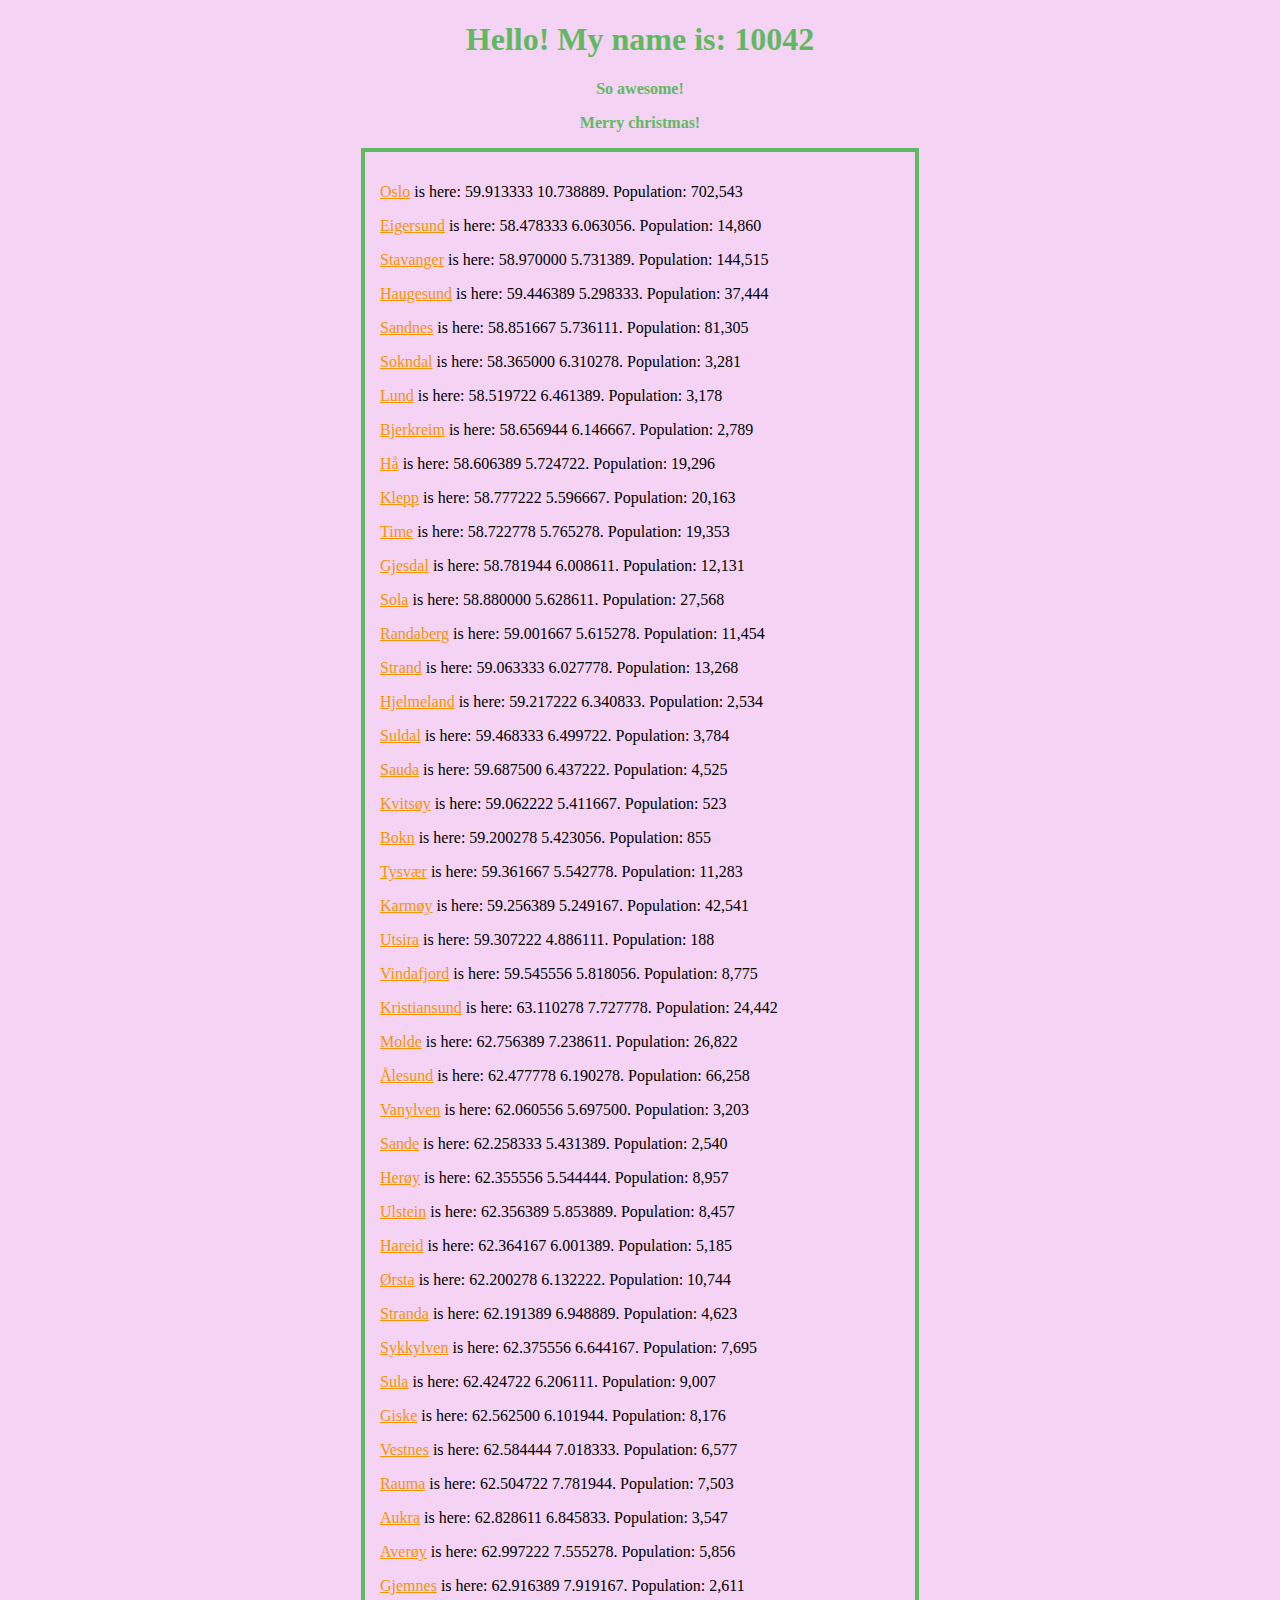
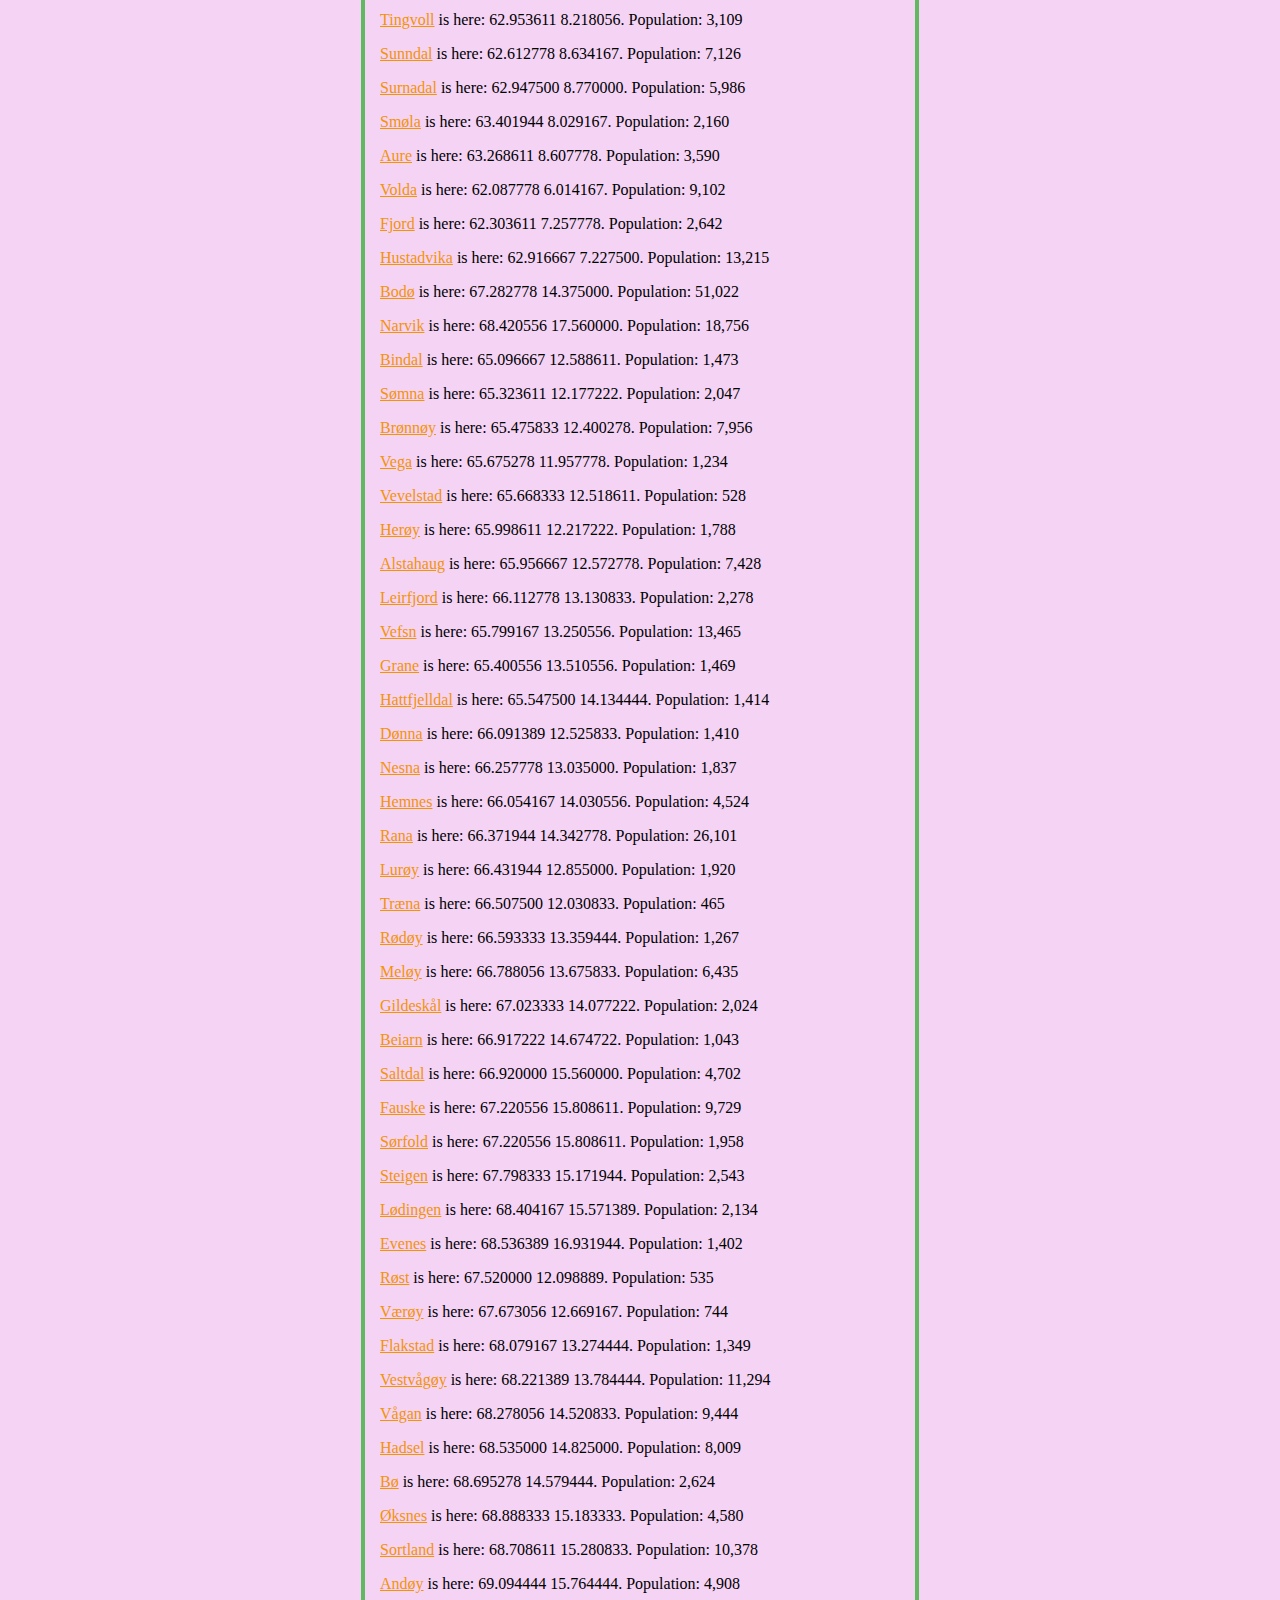
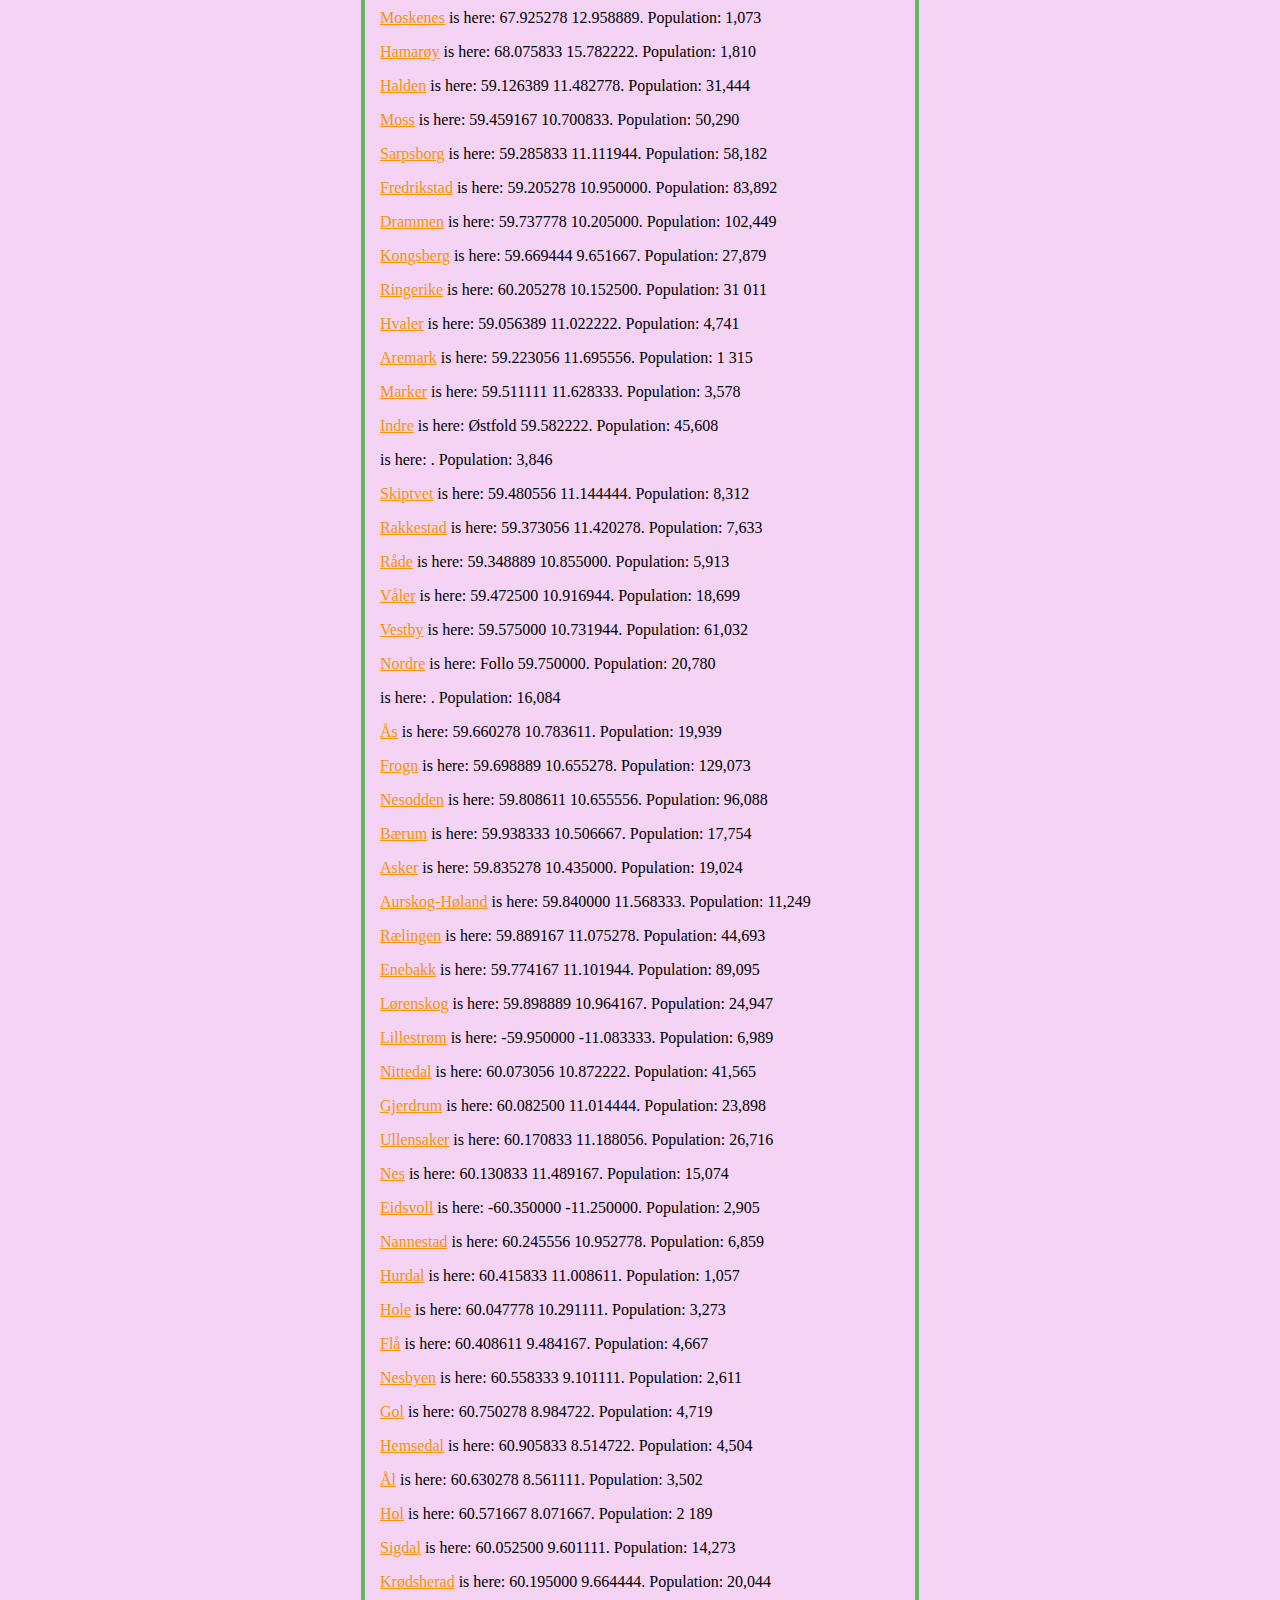
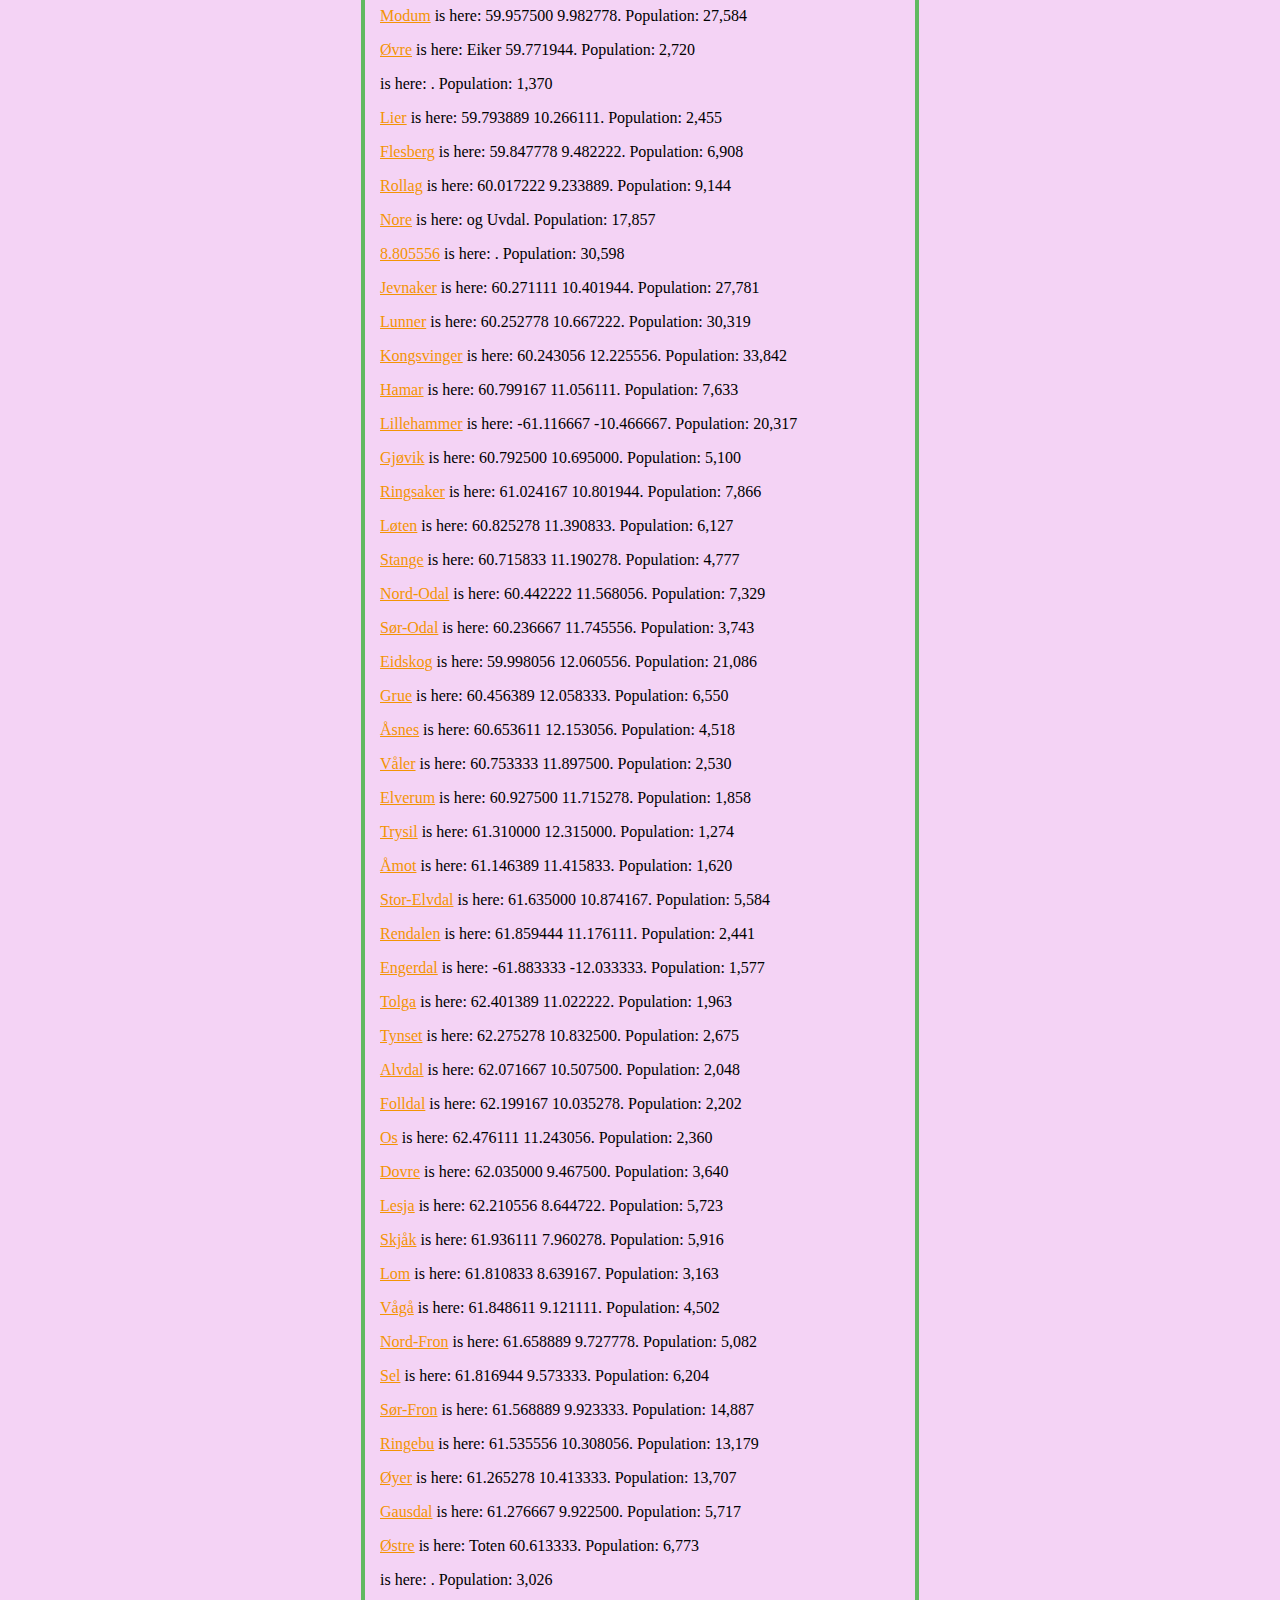
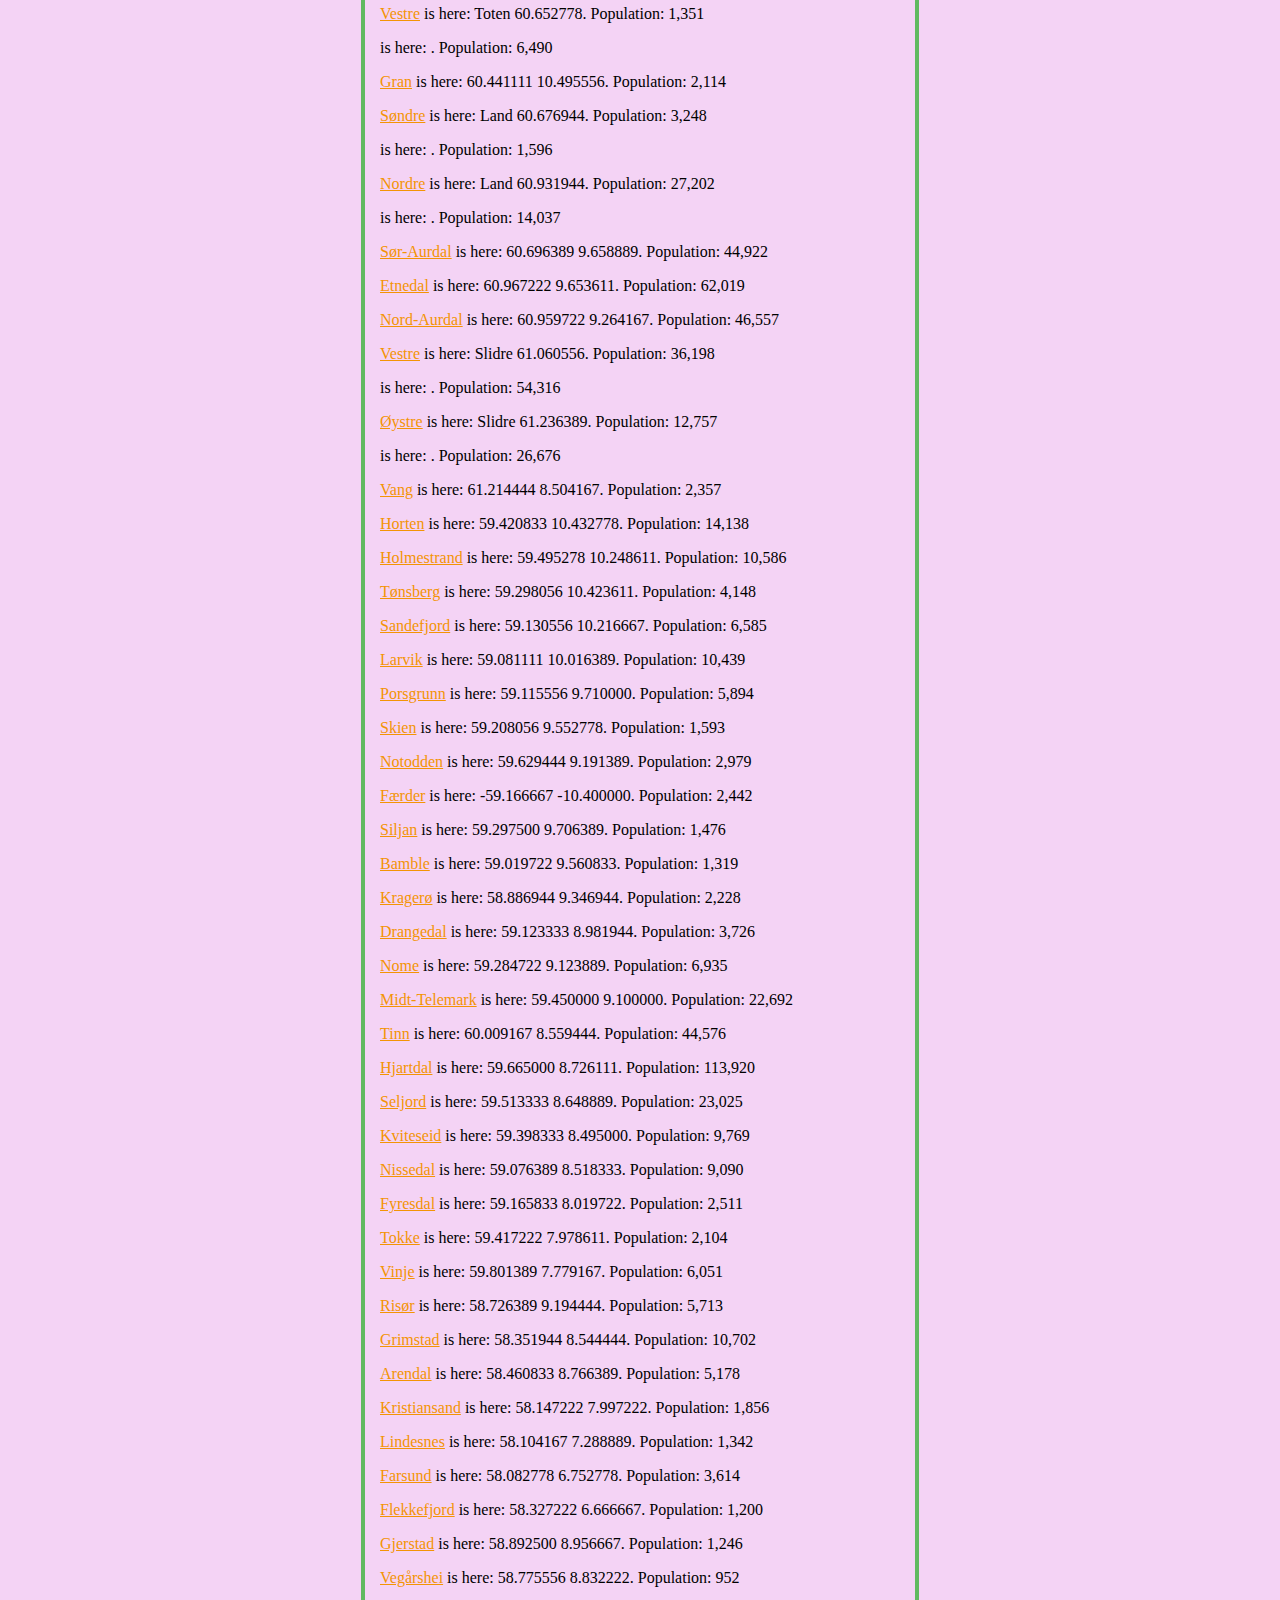
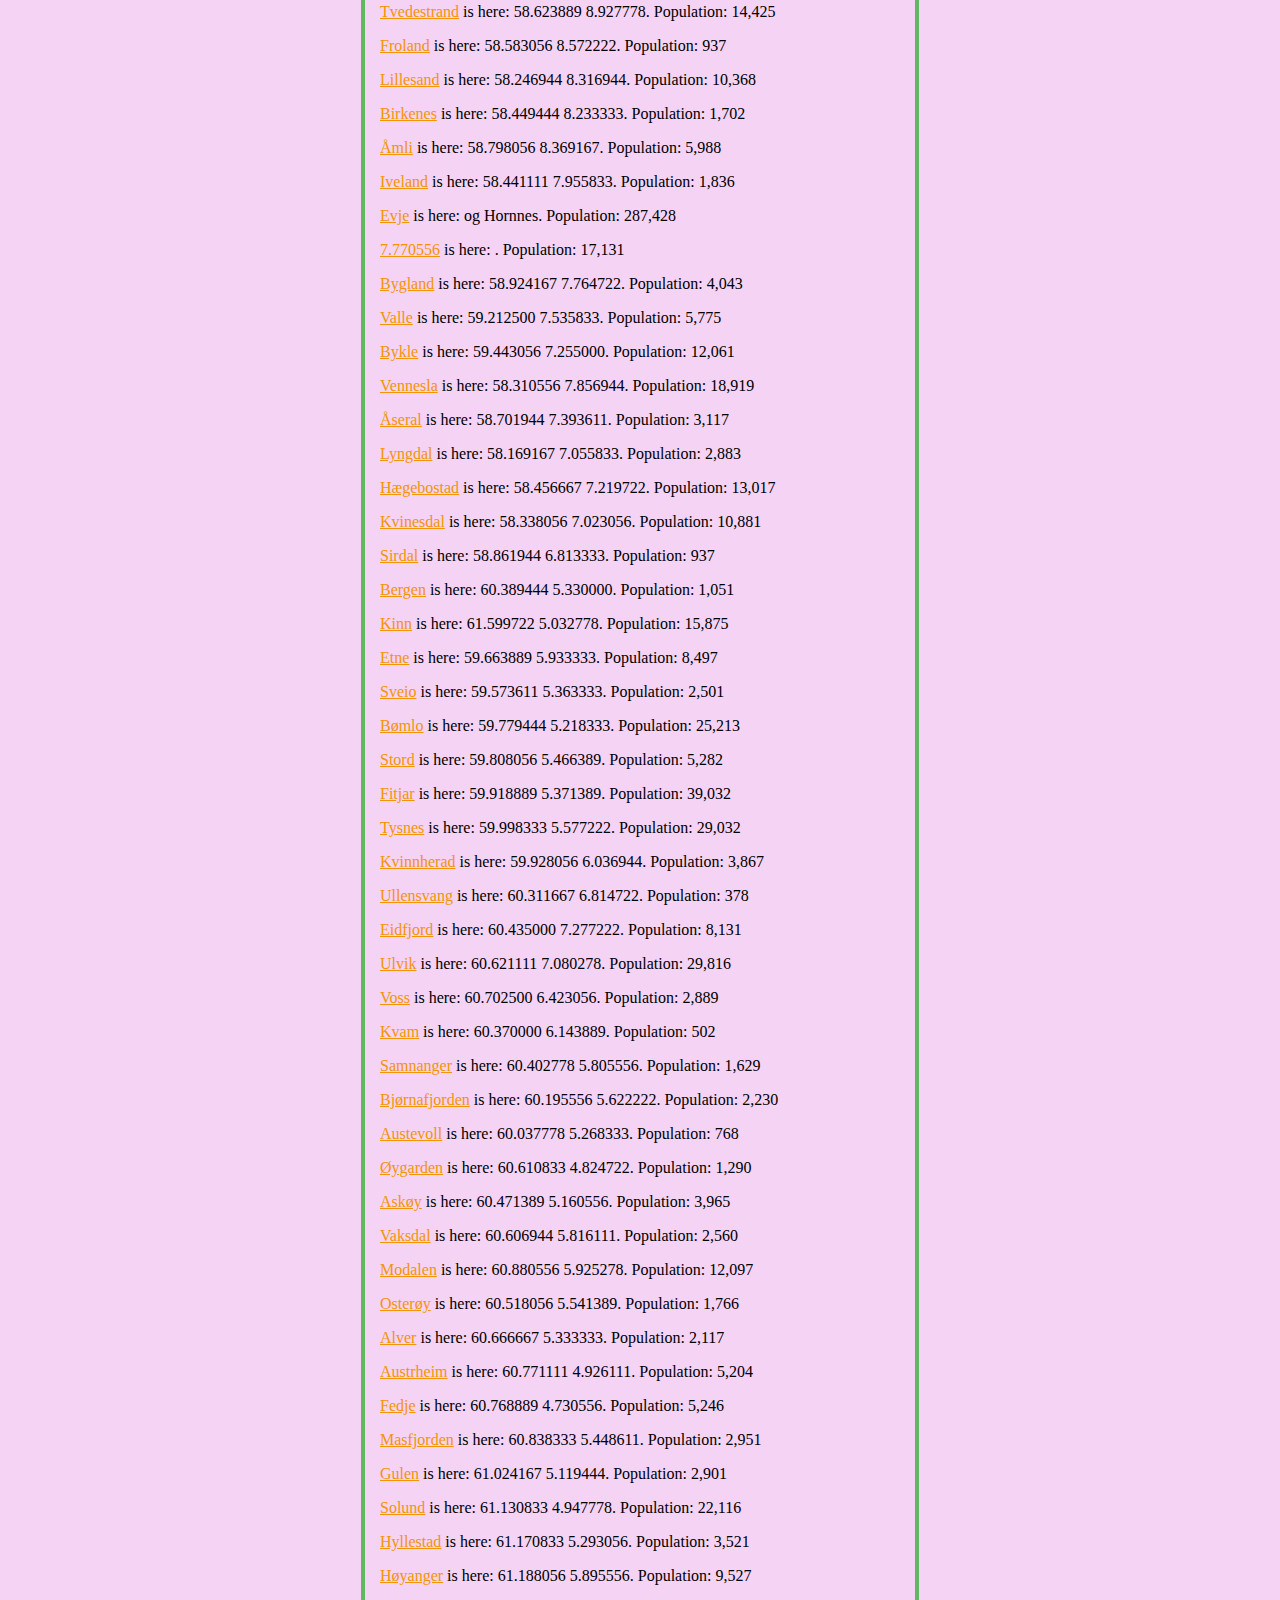
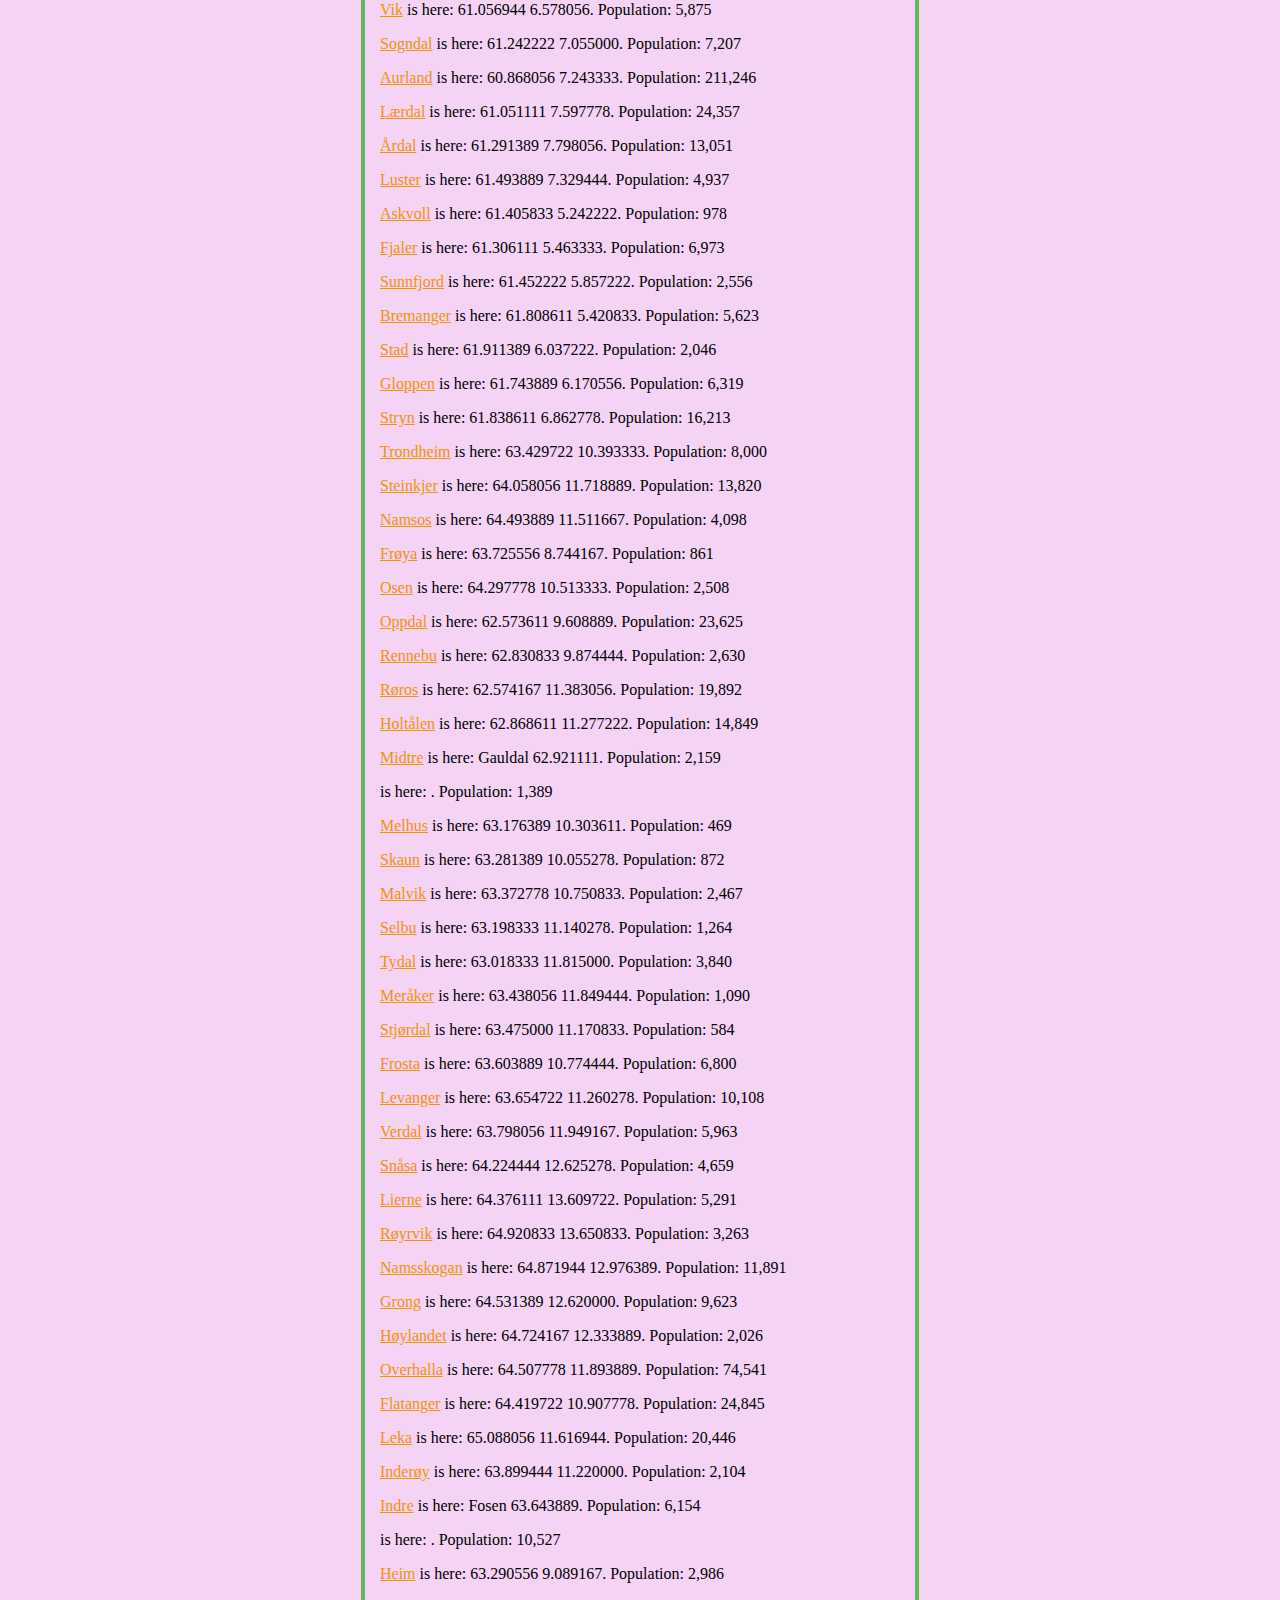
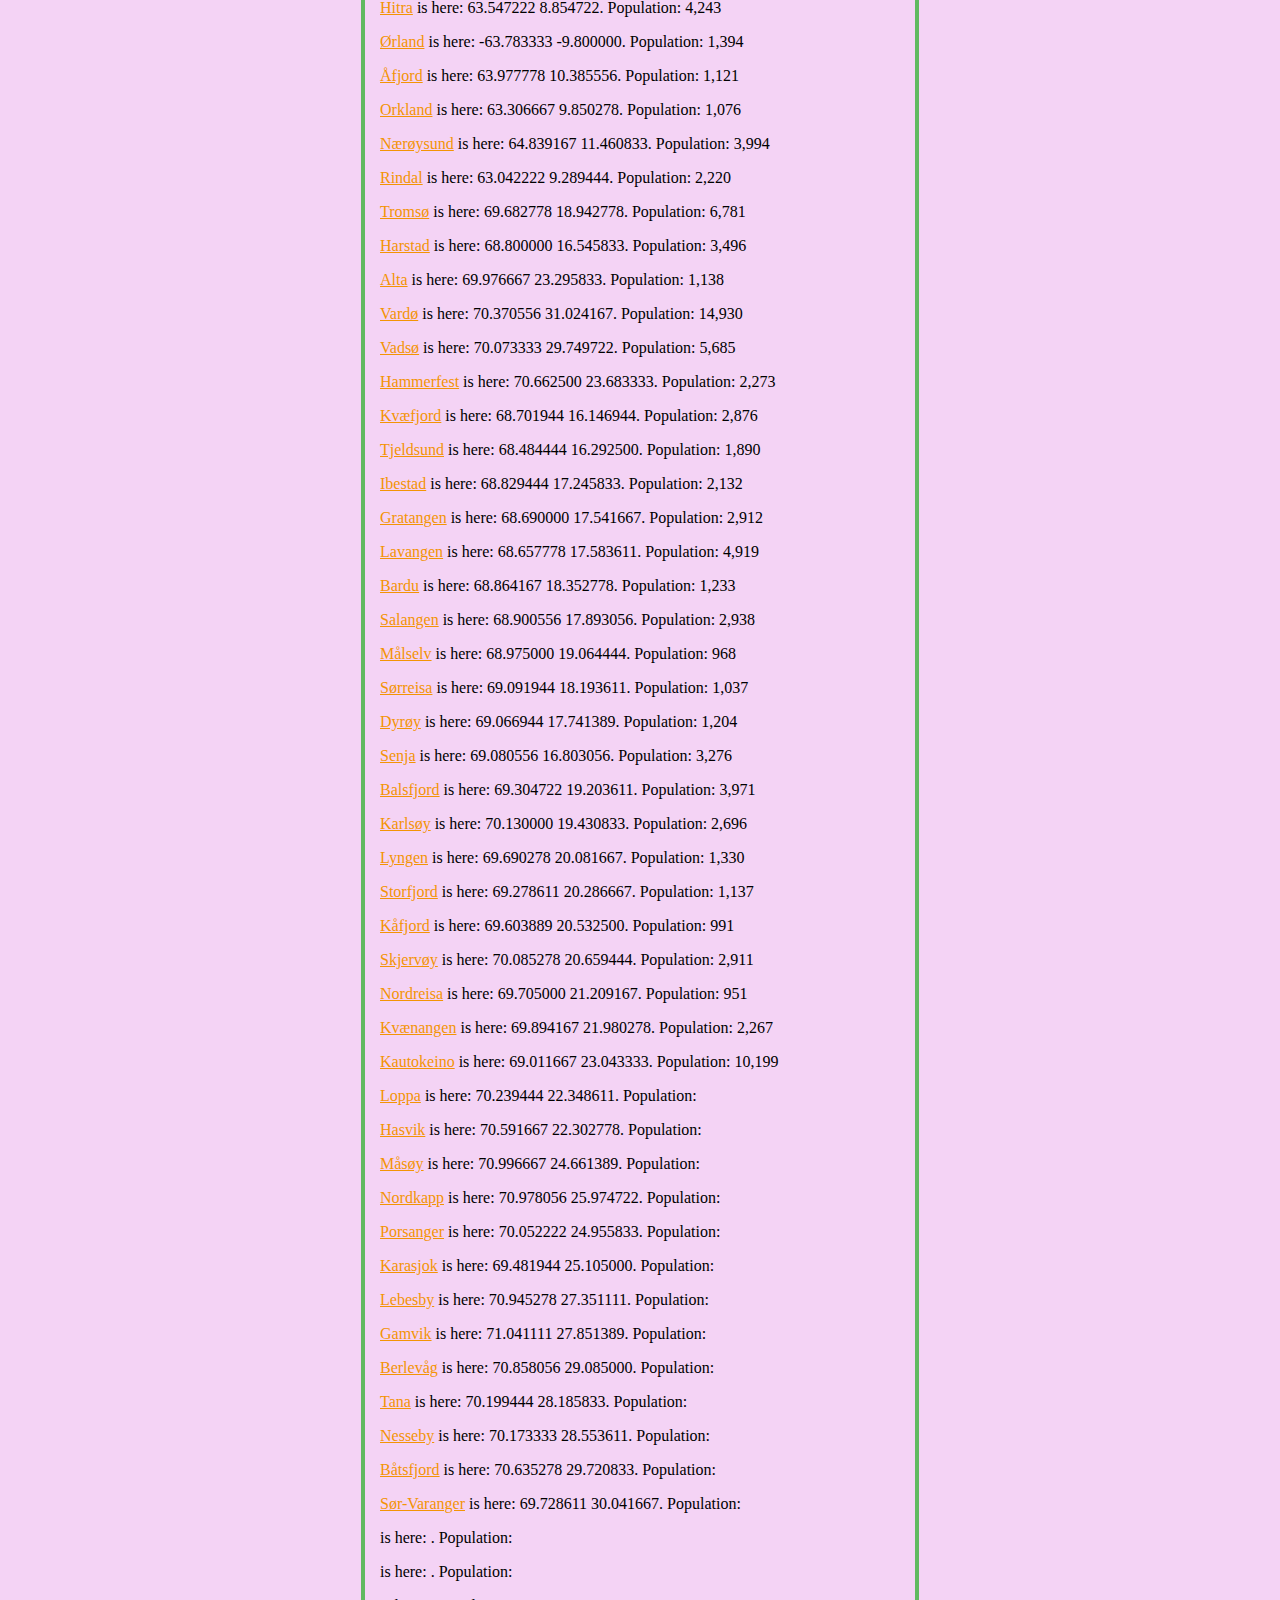
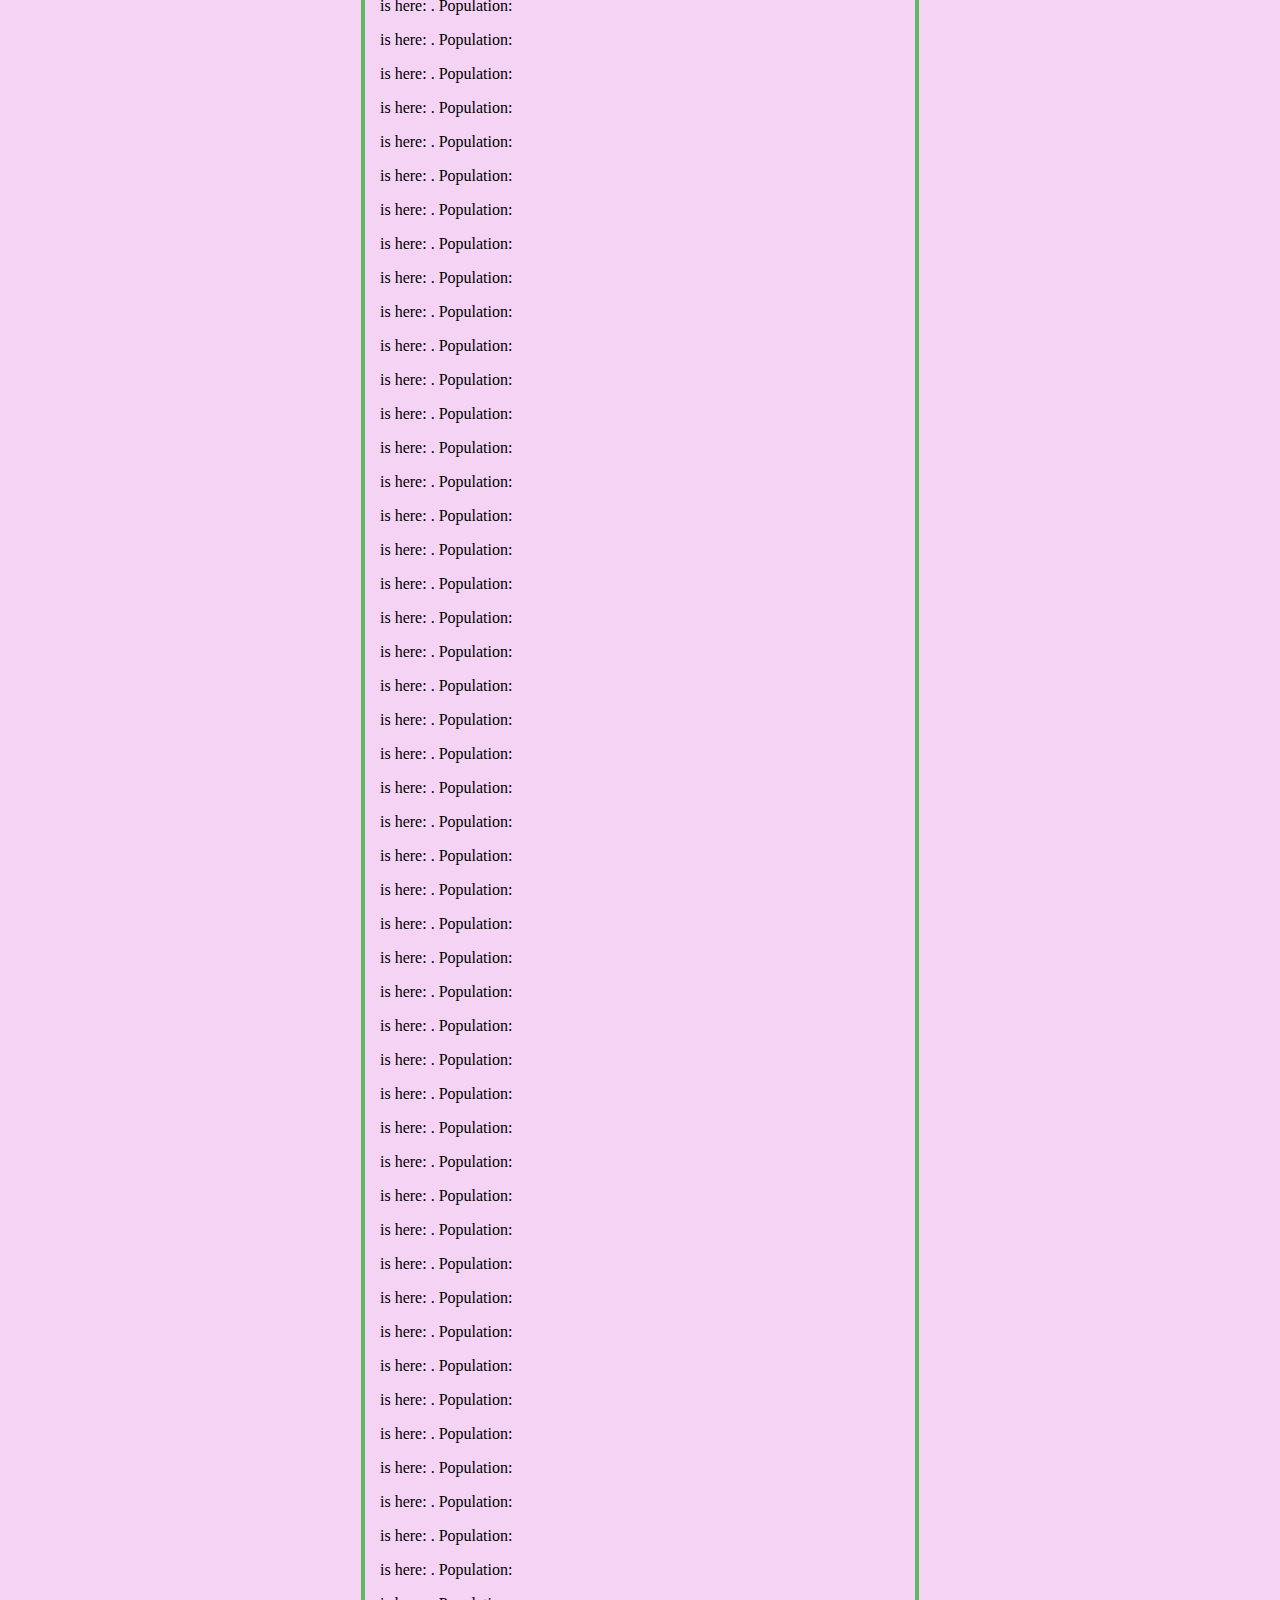
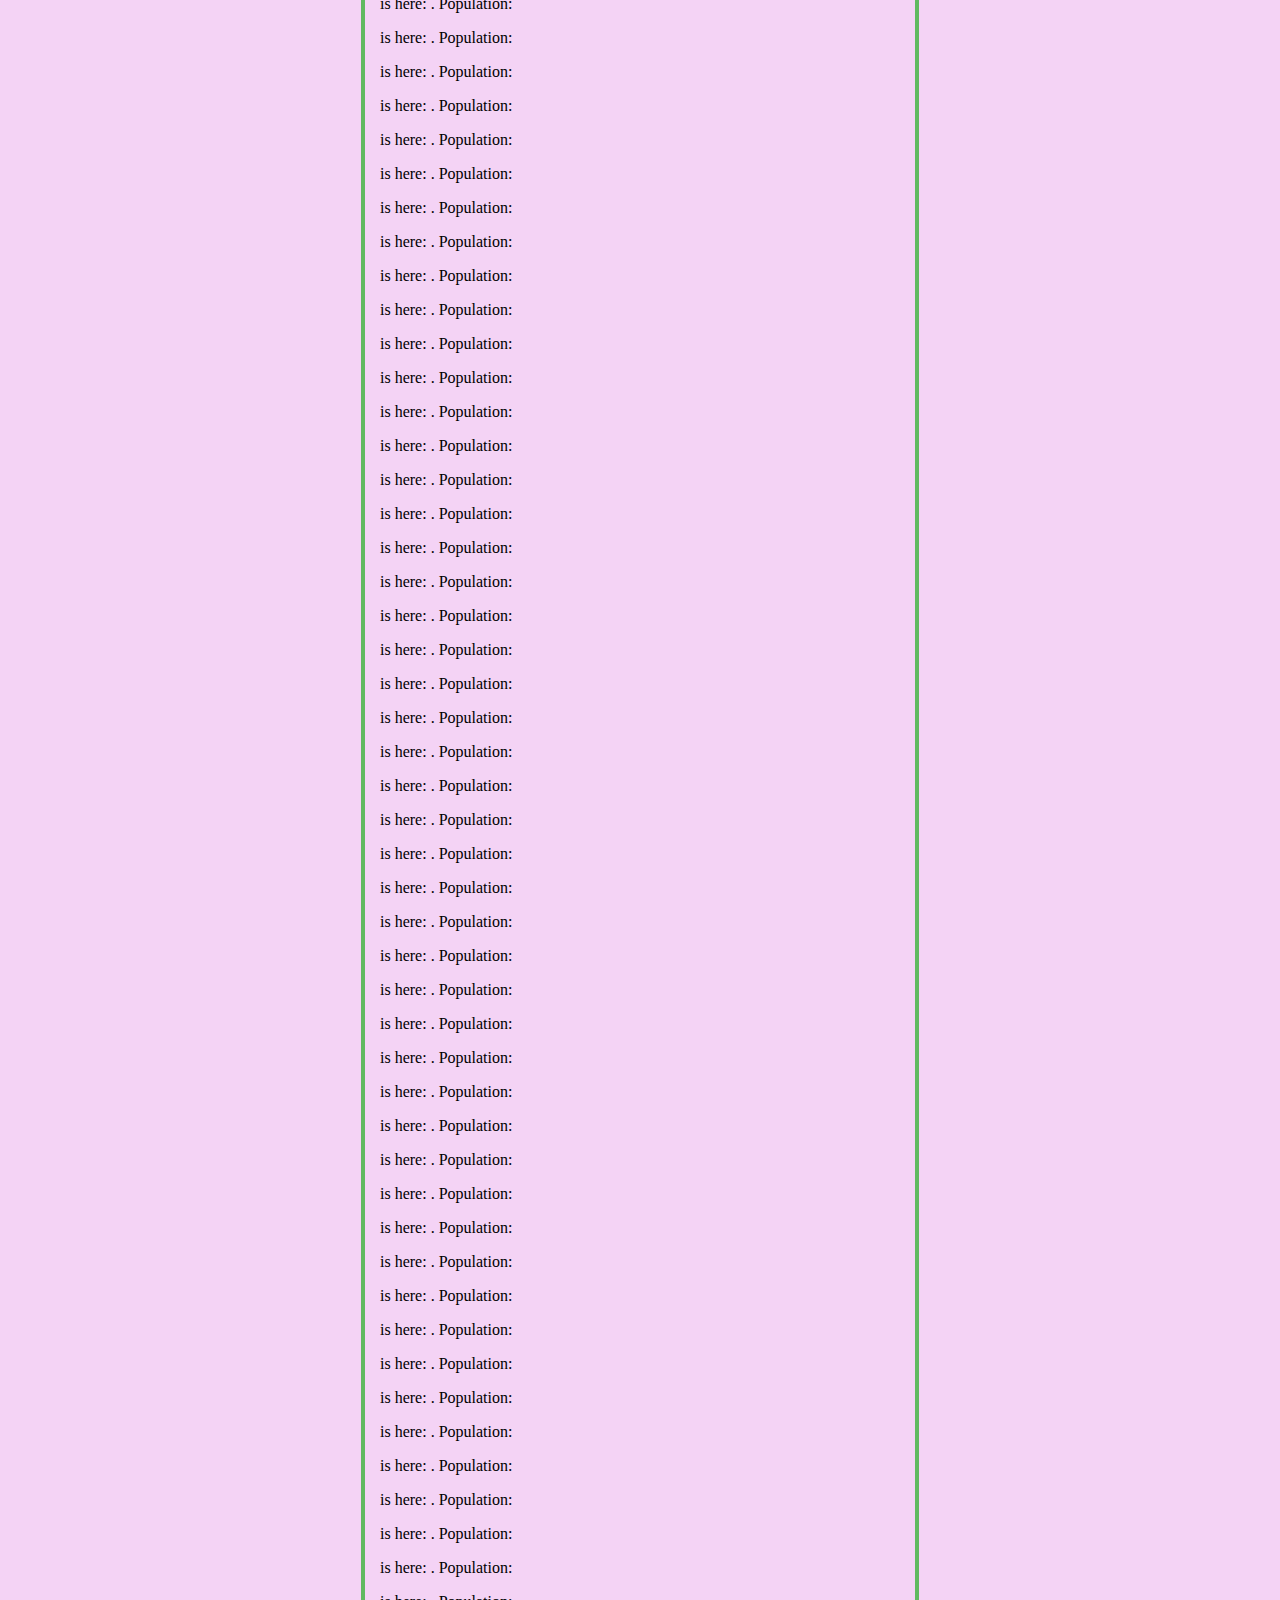
<file: index.html>
<!DOCTYPE html>
<html lang="en">
<head>
    <meta charset="UTF-8">
    <meta name="viewport" content="width=device-width, initial-scale=1.0">
    <title>Document</title>
    <link rel="stylesheet" href="style.css">
</head>

<body>
<h1>Hello! My name is: 10042</h1>
<div class="first">
<p><strong>So awesome!</strong></p>
<p><strong>Merry christmas!</strong></p>
</div>
<div class="all">
<p><a href="https://en.wikipedia.org/wiki/Oslo">Oslo</a> is here: <span>59.913333&#9;10.738889.</span> Population: 702,543</p>
<p><a href="https://en.wikipedia.org/wiki/Eigersund">Eigersund</a> is here: <span>58.478333&#9;6.063056.</span> Population: 14,860</p>
<p><a href="https://en.wikipedia.org/wiki/Stavanger">Stavanger</a> is here: <span>58.970000&#9;5.731389.</span> Population: 144,515</p>
<p><a href="https://en.wikipedia.org/wiki/Haugesund">Haugesund</a> is here: <span>59.446389&#9;5.298333.</span> Population: 37,444</p>
<p><a href="https://en.wikipedia.org/wiki/Sandnes">Sandnes</a> is here: <span>58.851667&#9;5.736111.</span> Population: 81,305</p>
<p><a href="https://en.wikipedia.org/wiki/Sokndal">Sokndal</a> is here: <span>58.365000&#9;6.310278.</span> Population: 3,281</p>
<p><a href="https://en.wikipedia.org/wiki/Lund,_Norway">Lund</a> is here: <span>58.519722&#9;6.461389.</span> Population: 3,178</p>
<p><a href="https://en.wikipedia.org/wiki/Bjerkreim">Bjerkreim</a> is here: <span>58.656944&#9;6.146667.</span> Population: 2,789</p>
<p><a href="https://en.wikipedia.org/wiki/H%C3%A5">Hå</a> is here: <span>58.606389&#9;5.724722.</span> Population: 19,296</p>
<p><a href="https://en.wikipedia.org/wiki/Klepp">Klepp</a> is here: <span>58.777222&#9;5.596667.</span> Population: 20,163</p>
<p><a href="https://en.wikipedia.org/wiki/Time,_Norway">Time</a> is here: <span>58.722778&#9;5.765278.</span> Population: 19,353</p>
<p><a href="https://en.wikipedia.org/wiki/Gjesdal">Gjesdal</a> is here: <span>58.781944&#9;6.008611.</span> Population: 12,131</p>
<p><a href="https://en.wikipedia.org/wiki/Sola,_Norway">Sola</a> is here: <span>58.880000&#9;5.628611.</span> Population: 27,568</p>
<p><a href="https://en.wikipedia.org/wiki/Randaberg">Randaberg</a> is here: <span>59.001667&#9;5.615278.</span> Population: 11,454</p>
<p><a href="https://en.wikipedia.org/wiki/Strand,_Norway">Strand</a> is here: <span>59.063333&#9;6.027778.</span> Population: 13,268</p>
<p><a href="https://en.wikipedia.org/wiki/Hjelmeland">Hjelmeland</a> is here: <span>59.217222&#9;6.340833.</span> Population: 2,534</p>
<p><a href="https://en.wikipedia.org/wiki/Suldal">Suldal</a> is here: <span>59.468333&#9;6.499722.</span> Population: 3,784</p>
<p><a href="https://en.wikipedia.org/wiki/Sauda">Sauda</a> is here: <span>59.687500&#9;6.437222.</span> Population: 4,525</p>
<p><a href="https://en.wikipedia.org/wiki/Kvits%C3%B8y">Kvitsøy</a> is here: <span>59.062222&#9;5.411667.</span> Population: 523</p>
<p><a href="https://en.wikipedia.org/wiki/Bokn">Bokn</a> is here: <span>59.200278&#9;5.423056.</span> Population: 855</p>
<p><a href="https://en.wikipedia.org/wiki/Tysv%C3%A6r">Tysvær</a> is here: <span>59.361667&#9;5.542778.</span> Population: 11,283</p>
<p><a href="https://en.wikipedia.org/wiki/Karm%C3%B8y">Karmøy</a> is here: <span>59.256389&#9;5.249167.</span> Population: 42,541</p>
<p><a href="https://en.wikipedia.org/wiki/Utsira">Utsira</a> is here: <span>59.307222&#9;4.886111.</span> Population: 188</p>
<p><a href="https://en.wikipedia.org/wiki/Vindafjord">Vindafjord</a> is here: <span>59.545556&#9;5.818056.</span> Population: 8,775</p>
<p><a href="https://en.wikipedia.org/wiki/Kristiansund">Kristiansund</a> is here: <span>63.110278&#9;7.727778.</span> Population: 24,442</p>
<p><a href="https://en.wikipedia.org/wiki/Molde">Molde</a> is here: <span>62.756389&#9;7.238611.</span> Population: 26,822</p>
<p><a href="https://en.wikipedia.org/wiki/%C3%85lesund">Ålesund</a> is here: <span>62.477778&#9;6.190278.</span> Population: 66,258</p>
<p><a href="https://en.wikipedia.org/wiki/Vanylven">Vanylven</a> is here: <span>62.060556&#9;5.697500.</span> Population: 3,203</p>
<p><a href="https://en.wikipedia.org/wiki/Sande,_M%C3%B8re_og_Romsdal">Sande</a> is here: <span>62.258333&#9;5.431389.</span> Population: 2,540</p>
<p><a href="https://en.wikipedia.org/wiki/Her%C3%B8y,_M%C3%B8re_og_Romsdal">Herøy</a> is here: <span>62.355556&#9;5.544444.</span> Population: 8,957</p>
<p><a href="https://en.wikipedia.org/wiki/Ulstein">Ulstein</a> is here: <span>62.356389&#9;5.853889.</span> Population: 8,457</p>
<p><a href="https://en.wikipedia.org/wiki/Hareid">Hareid</a> is here: <span>62.364167&#9;6.001389.</span> Population: 5,185</p>
<p><a href="https://en.wikipedia.org/wiki/%C3%98rsta">Ørsta</a> is here: <span>62.200278&#9;6.132222.</span> Population: 10,744</p>
<p><a href="https://en.wikipedia.org/wiki/Stranda">Stranda</a> is here: <span>62.191389&#9;6.948889.</span> Population: 4,623</p>
<p><a href="https://en.wikipedia.org/wiki/Sykkylven">Sykkylven</a> is here: <span>62.375556&#9;6.644167.</span> Population: 7,695</p>
<p><a href="https://en.wikipedia.org/wiki/Sula,_M%C3%B8re_og_Romsdal">Sula</a> is here: <span>62.424722&#9;6.206111.</span> Population: 9,007</p>
<p><a href="https://en.wikipedia.org/wiki/Giske">Giske</a> is here: <span>62.562500&#9;6.101944.</span> Population: 8,176</p>
<p><a href="https://en.wikipedia.org/wiki/Vestnes">Vestnes</a> is here: <span>62.584444&#9;7.018333.</span> Population: 6,577</p>
<p><a href="https://en.wikipedia.org/wiki/Rauma,_Norway">Rauma</a> is here: <span>62.504722&#9;7.781944.</span> Population: 7,503</p>
<p><a href="https://en.wikipedia.org/wiki/Aukra">Aukra</a> is here: <span>62.828611&#9;6.845833.</span> Population: 3,547</p>
<p><a href="https://en.wikipedia.org/wiki/Aver%C3%B8y">Averøy</a> is here: <span>62.997222&#9;7.555278.</span> Population: 5,856</p>
<p><a href="https://en.wikipedia.org/wiki/Gjemnes">Gjemnes</a> is here: <span>62.916389&#9;7.919167.</span> Population: 2,611</p>
<p><a href="https://en.wikipedia.org/wiki/Tingvoll">Tingvoll</a> is here: <span>62.953611&#9;8.218056.</span> Population: 3,109</p>
<p><a href="https://en.wikipedia.org/wiki/Sunndal">Sunndal</a> is here: <span>62.612778&#9;8.634167.</span> Population: 7,126</p>
<p><a href="https://en.wikipedia.org/wiki/Surnadal">Surnadal</a> is here: <span>62.947500&#9;8.770000.</span> Population: 5,986</p>
<p><a href="https://en.wikipedia.org/wiki/Sm%C3%B8la">Smøla</a> is here: <span>63.401944&#9;8.029167.</span> Population: 2,160</p>
<p><a href="https://en.wikipedia.org/wiki/Aure,_Norway">Aure</a> is here: <span>63.268611&#9;8.607778.</span> Population: 3,590</p>
<p><a href="https://en.wikipedia.org/wiki/Volda">Volda</a> is here: <span>62.087778&#9;6.014167.</span> Population: 9,102</p>
<p><a href="https://en.wikipedia.org/wiki/Fjord_(municipality)">Fjord</a> is here: <span>62.303611&#9;7.257778.</span> Population: 2,642</p>
<p><a href="https://en.wikipedia.org/wiki/Hustadvika_(municipality)">Hustadvika</a> is here: <span>62.916667&#9;7.227500.</span> Population: 13,215</p>
<p><a href="https://en.wikipedia.org/wiki/Bod%C3%B8">Bodø</a> is here: <span>67.282778&#9;14.375000.</span> Population: 51,022</p>
<p><a href="https://en.wikipedia.org/wiki/Narvik">Narvik</a> is here: <span>68.420556&#9;17.560000.</span> Population: 18,756</p>
<p><a href="https://en.wikipedia.org/wiki/Bindal">Bindal</a> is here: <span>65.096667&#9;12.588611.</span> Population: 1,473</p>
<p><a href="https://en.wikipedia.org/wiki/S%C3%B8mna">Sømna</a> is here: <span>65.323611&#9;12.177222.</span> Population: 2,047</p>
<p><a href="https://en.wikipedia.org/wiki/Br%C3%B8nn%C3%B8y">Brønnøy</a> is here: <span>65.475833&#9;12.400278.</span> Population: 7,956</p>
<p><a href="https://en.wikipedia.org/wiki/Vega,_Norway">Vega</a> is here: <span>65.675278&#9;11.957778.</span> Population: 1,234</p>
<p><a href="https://en.wikipedia.org/wiki/Vevelstad">Vevelstad</a> is here: <span>65.668333&#9;12.518611.</span> Population: 528</p>
<p><a href="https://en.wikipedia.org/wiki/Her%C3%B8y,_Nordland">Herøy</a> is here: <span>65.998611&#9;12.217222.</span> Population: 1,788</p>
<p><a href="https://en.wikipedia.org/wiki/Alstahaug">Alstahaug</a> is here: <span>65.956667&#9;12.572778.</span> Population: 7,428</p>
<p><a href="https://en.wikipedia.org/wiki/Leirfjord">Leirfjord</a> is here: <span>66.112778&#9;13.130833.</span> Population: 2,278</p>
<p><a href="https://en.wikipedia.org/wiki/Vefsn">Vefsn</a> is here: <span>65.799167&#9;13.250556.</span> Population: 13,465</p>
<p><a href="https://en.wikipedia.org/wiki/Grane,_Nordland">Grane</a> is here: <span>65.400556&#9;13.510556.</span> Population: 1,469</p>
<p><a href="https://en.wikipedia.org/wiki/Hattfjelldal">Hattfjelldal</a> is here: <span>65.547500&#9;14.134444.</span> Population: 1,414</p>
<p><a href="https://en.wikipedia.org/wiki/D%C3%B8nna">Dønna</a> is here: <span>66.091389&#9;12.525833.</span> Population: 1,410</p>
<p><a href="https://en.wikipedia.org/wiki/Nesna">Nesna</a> is here: <span>66.257778&#9;13.035000.</span> Population: 1,837</p>
<p><a href="https://en.wikipedia.org/wiki/Hemnes">Hemnes</a> is here: <span>66.054167&#9;14.030556.</span> Population: 4,524</p>
<p><a href="https://en.wikipedia.org/wiki/Rana,_Norway">Rana</a> is here: <span>66.371944&#9;14.342778.</span> Population: 26,101</p>
<p><a href="https://en.wikipedia.org/wiki/Lur%C3%B8y">Lurøy</a> is here: <span>66.431944&#9;12.855000.</span> Population: 1,920</p>
<p><a href="https://en.wikipedia.org/wiki/Tr%C3%A6na">Træna</a> is here: <span>66.507500&#9;12.030833.</span> Population: 465</p>
<p><a href="https://en.wikipedia.org/wiki/R%C3%B8d%C3%B8y">Rødøy</a> is here: <span>66.593333&#9;13.359444.</span> Population: 1,267</p>
<p><a href="https://en.wikipedia.org/wiki/Mel%C3%B8y">Meløy</a> is here: <span>66.788056&#9;13.675833.</span> Population: 6,435</p>
<p><a href="https://en.wikipedia.org/wiki/Gildesk%C3%A5l">Gildeskål</a> is here: <span>67.023333&#9;14.077222.</span> Population: 2,024</p>
<p><a href="https://en.wikipedia.org/wiki/Beiarn">Beiarn</a> is here: <span>66.917222&#9;14.674722.</span> Population: 1,043</p>
<p><a href="https://en.wikipedia.org/wiki/Saltdal">Saltdal</a> is here: <span>66.920000&#9;15.560000.</span> Population: 4,702</p>
<p><a href="https://en.wikipedia.org/wiki/Fauske">Fauske</a> is here: <span>67.220556&#9;15.808611.</span> Population: 9,729</p>
<p><a href="https://en.wikipedia.org/wiki/S%C3%B8rfold">Sørfold</a> is here: <span>67.220556&#9;15.808611.</span> Population: 1,958</p>
<p><a href="https://en.wikipedia.org/wiki/Steigen">Steigen</a> is here: <span>67.798333&#9;15.171944.</span> Population: 2,543</p>
<p><a href="https://en.wikipedia.org/wiki/L%C3%B8dingen">Lødingen</a> is here: <span>68.404167&#9;15.571389.</span> Population: 2,134</p>
<p><a href="https://en.wikipedia.org/wiki/Evenes">Evenes</a> is here: <span>68.536389&#9;16.931944.</span> Population: 1,402</p>
<p><a href="https://en.wikipedia.org/wiki/R%C3%B8st">Røst</a> is here: <span>67.520000&#9;12.098889.</span> Population: 535</p>
<p><a href="https://en.wikipedia.org/wiki/V%C3%A6r%C3%B8y">Værøy</a> is here: <span>67.673056&#9;12.669167.</span> Population: 744</p>
<p><a href="https://en.wikipedia.org/wiki/Flakstad">Flakstad</a> is here: <span>68.079167&#9;13.274444.</span> Population: 1,349</p>
<p><a href="https://en.wikipedia.org/wiki/Vestv%C3%A5g%C3%B8y">Vestvågøy</a> is here: <span>68.221389&#9;13.784444.</span> Population: 11,294</p>
<p><a href="https://en.wikipedia.org/wiki/V%C3%A5gan">Vågan</a> is here: <span>68.278056&#9;14.520833.</span> Population: 9,444</p>
<p><a href="https://en.wikipedia.org/wiki/Hadsel">Hadsel</a> is here: <span>68.535000&#9;14.825000.</span> Population: 8,009</p>
<p><a href="https://en.wikipedia.org/wiki/B%C3%B8,_Nordland">Bø</a> is here: <span>68.695278&#9;14.579444.</span> Population: 2,624</p>
<p><a href="https://en.wikipedia.org/wiki/%C3%98ksnes">Øksnes</a> is here: <span>68.888333&#9;15.183333.</span> Population: 4,580</p>
<p><a href="https://en.wikipedia.org/wiki/Sortland">Sortland</a> is here: <span>68.708611&#9;15.280833.</span> Population: 10,378</p>
<p><a href="https://en.wikipedia.org/wiki/And%C3%B8y">Andøy</a> is here: <span>69.094444&#9;15.764444.</span> Population: 4,908</p>
<p><a href="https://en.wikipedia.org/wiki/Moskenes">Moskenes</a> is here: <span>67.925278&#9;12.958889.</span> Population: 1,073</p>
<p><a href="https://en.wikipedia.org/wiki/Hamar%C3%B8y">Hamarøy</a> is here: <span>68.075833&#9;15.782222.</span> Population: 1,810</p>
<p><a href="https://en.wikipedia.org/wiki/Halden">Halden</a> is here: <span>59.126389&#9;11.482778.</span> Population: 31,444</p>
<p><a href="https://en.wikipedia.org/wiki/Moss,_Norway">Moss</a> is here: <span>59.459167&#9;10.700833.</span> Population: 50,290</p>
<p><a href="https://en.wikipedia.org/wiki/Sarpsborg">Sarpsborg</a> is here: <span>59.285833&#9;11.111944.</span> Population: 58,182</p>
<p><a href="https://en.wikipedia.org/wiki/Fredrikstad">Fredrikstad</a> is here: <span>59.205278&#9;10.950000.</span> Population: 83,892</p>
<p><a href="https://en.wikipedia.org/wiki/Drammen">Drammen</a> is here: <span>59.737778&#9;10.205000.</span> Population: 102,449</p>
<p><a href="https://en.wikipedia.org/wiki/Kongsberg">Kongsberg</a> is here: <span>59.669444&#9;9.651667.</span> Population: 27,879</p>
<p><a href="https://en.wikipedia.org/wiki/Ringerike_(municipality)">Ringerike</a> is here: <span>60.205278&#9;10.152500.</span> Population: 31 011</p>
<p><a href="https://en.wikipedia.org/wiki/Hvaler">Hvaler</a> is here: <span>59.056389&#9;11.022222.</span> Population: 4,741</p>
<p><a href="https://en.wikipedia.org/wiki/Aremark">Aremark</a> is here: <span>59.223056&#9;11.695556.</span> Population: 1 315</p>
<p><a href="https://en.wikipedia.org/wiki/Marker,_Norway">Marker</a> is here: <span>59.511111&#9;11.628333.</span> Population: 3,578</p>
<p><a href="https://en.wikipedia.org/wiki/Indre_%C3%98stfold_municipality">Indre</a> is here: <span>Østfold&#9;59.582222.</span> Population: 45,608</p>
<p><a href="11.170278"></a> is here: <span>&#9;.</span> Population: 3,846</p>
<p><a href="https://en.wikipedia.org/wiki/Skiptvet">Skiptvet</a> is here: <span>59.480556&#9;11.144444.</span> Population: 8,312</p>
<p><a href="https://en.wikipedia.org/wiki/Rakkestad">Rakkestad</a> is here: <span>59.373056&#9;11.420278.</span> Population: 7,633</p>
<p><a href="https://en.wikipedia.org/wiki/R%C3%A5de">Råde</a> is here: <span>59.348889&#9;10.855000.</span> Population: 5,913</p>
<p><a href="https://en.wikipedia.org/wiki/V%C3%A5ler,_%C3%98stfold">Våler</a> is here: <span>59.472500&#9;10.916944.</span> Population: 18,699</p>
<p><a href="https://en.wikipedia.org/wiki/Vestby">Vestby</a> is here: <span>59.575000&#9;10.731944.</span> Population: 61,032</p>
<p><a href="https://en.wikipedia.org/wiki/Nordre_Follo">Nordre</a> is here: <span>Follo&#9;59.750000.</span> Population: 20,780</p>
<p><a href="10.866667"></a> is here: <span>&#9;.</span> Population: 16,084</p>
<p><a href="https://en.wikipedia.org/wiki/%C3%85s,_Akershus">Ås</a> is here: <span>59.660278&#9;10.783611.</span> Population: 19,939</p>
<p><a href="https://en.wikipedia.org/wiki/Frogn">Frogn</a> is here: <span>59.698889&#9;10.655278.</span> Population: 129,073</p>
<p><a href="https://en.wikipedia.org/wiki/Nesodden">Nesodden</a> is here: <span>59.808611&#9;10.655556.</span> Population: 96,088</p>
<p><a href="https://en.wikipedia.org/wiki/B%C3%A6rum">Bærum</a> is here: <span>59.938333&#9;10.506667.</span> Population: 17,754</p>
<p><a href="https://en.wikipedia.org/wiki/Asker">Asker</a> is here: <span>59.835278&#9;10.435000.</span> Population: 19,024</p>
<p><a href="https://en.wikipedia.org/wiki/Aurskog-H%C3%B8land">Aurskog-Høland</a> is here: <span>59.840000&#9;11.568333.</span> Population: 11,249</p>
<p><a href="https://en.wikipedia.org/wiki/R%C3%A6lingen">Rælingen</a> is here: <span>59.889167&#9;11.075278.</span> Population: 44,693</p>
<p><a href="https://en.wikipedia.org/wiki/Enebakk">Enebakk</a> is here: <span>59.774167&#9;11.101944.</span> Population: 89,095</p>
<p><a href="https://en.wikipedia.org/wiki/L%C3%B8renskog">Lørenskog</a> is here: <span>59.898889&#9;10.964167.</span> Population: 24,947</p>
<p><a href="https://en.wikipedia.org/wiki/Lillestr%C3%B8m">Lillestrøm</a> is here: <span>-59.950000&#9;-11.083333.</span> Population: 6,989</p>
<p><a href="https://en.wikipedia.org/wiki/Nittedal">Nittedal</a> is here: <span>60.073056&#9;10.872222.</span> Population: 41,565</p>
<p><a href="https://en.wikipedia.org/wiki/Gjerdrum">Gjerdrum</a> is here: <span>60.082500&#9;11.014444.</span> Population: 23,898</p>
<p><a href="https://en.wikipedia.org/wiki/Ullensaker">Ullensaker</a> is here: <span>60.170833&#9;11.188056.</span> Population: 26,716</p>
<p><a href="https://en.wikipedia.org/wiki/Nes,_Akershus">Nes</a> is here: <span>60.130833&#9;11.489167.</span> Population: 15,074</p>
<p><a href="https://en.wikipedia.org/wiki/Eidsvoll">Eidsvoll</a> is here: <span>-60.350000&#9;-11.250000.</span> Population: 2,905</p>
<p><a href="https://en.wikipedia.org/wiki/Nannestad">Nannestad</a> is here: <span>60.245556&#9;10.952778.</span> Population: 6,859</p>
<p><a href="https://en.wikipedia.org/wiki/Hurdal">Hurdal</a> is here: <span>60.415833&#9;11.008611.</span> Population: 1,057</p>
<p><a href="https://en.wikipedia.org/wiki/Hole,_Norway">Hole</a> is here: <span>60.047778&#9;10.291111.</span> Population: 3,273</p>
<p><a href="https://en.wikipedia.org/wiki/Fl%C3%A5">Flå</a> is here: <span>60.408611&#9;9.484167.</span> Population: 4,667</p>
<p><a href="https://en.wikipedia.org/wiki/Nesbyen_(municipality)">Nesbyen</a> is here: <span>60.558333&#9;9.101111.</span> Population: 2,611</p>
<p><a href="https://en.wikipedia.org/wiki/Gol,_Norway">Gol</a> is here: <span>60.750278&#9;8.984722.</span> Population: 4,719</p>
<p><a href="https://en.wikipedia.org/wiki/Hemsedal">Hemsedal</a> is here: <span>60.905833&#9;8.514722.</span> Population: 4,504</p>
<p><a href="https://en.wikipedia.org/wiki/%C3%85l">Ål</a> is here: <span>60.630278&#9;8.561111.</span> Population: 3,502</p>
<p><a href="https://en.wikipedia.org/wiki/Hol">Hol</a> is here: <span>60.571667&#9;8.071667.</span> Population: 2 189</p>
<p><a href="https://en.wikipedia.org/wiki/Sigdal">Sigdal</a> is here: <span>60.052500&#9;9.601111.</span> Population: 14,273</p>
<p><a href="https://en.wikipedia.org/wiki/Kr%C3%B8dsherad">Krødsherad</a> is here: <span>60.195000&#9;9.664444.</span> Population: 20,044</p>
<p><a href="https://en.wikipedia.org/wiki/Modum">Modum</a> is here: <span>59.957500&#9;9.982778.</span> Population: 27,584</p>
<p><a href="https://en.wikipedia.org/wiki/%C3%98vre_Eiker">Øvre</a> is here: <span>Eiker&#9;59.771944.</span> Population: 2,720</p>
<p><a href="9.836111"></a> is here: <span>&#9;.</span> Population: 1,370</p>
<p><a href="https://en.wikipedia.org/wiki/Lier,_Norway">Lier</a> is here: <span>59.793889&#9;10.266111.</span> Population: 2,455</p>
<p><a href="https://en.wikipedia.org/wiki/Flesberg">Flesberg</a> is here: <span>59.847778&#9;9.482222.</span> Population: 6,908</p>
<p><a href="https://en.wikipedia.org/wiki/Rollag">Rollag</a> is here: <span>60.017222&#9;9.233889.</span> Population: 9,144</p>
<p><a href="https://en.wikipedia.org/wiki/Nore_og_Uvdal">Nore</a> is here: <span>og&#9;Uvdal.</span> Population: 17,857</p>
<p><a href="60.307222">8.805556</a> is here: <span>&#9;.</span> Population: 30,598</p>
<p><a href="https://en.wikipedia.org/wiki/Jevnaker">Jevnaker</a> is here: <span>60.271111&#9;10.401944.</span> Population: 27,781</p>
<p><a href="https://en.wikipedia.org/wiki/Lunner">Lunner</a> is here: <span>60.252778&#9;10.667222.</span> Population: 30,319</p>
<p><a href="https://en.wikipedia.org/wiki/Kongsvinger">Kongsvinger</a> is here: <span>60.243056&#9;12.225556.</span> Population: 33,842</p>
<p><a href="https://en.wikipedia.org/wiki/Hamar_Municipality">Hamar</a> is here: <span>60.799167&#9;11.056111.</span> Population: 7,633</p>
<p><a href="https://en.wikipedia.org/wiki/Lillehammer">Lillehammer</a> is here: <span>-61.116667&#9;-10.466667.</span> Population: 20,317</p>
<p><a href="https://en.wikipedia.org/wiki/Gj%C3%B8vik">Gjøvik</a> is here: <span>60.792500&#9;10.695000.</span> Population: 5,100</p>
<p><a href="https://en.wikipedia.org/wiki/Ringsaker">Ringsaker</a> is here: <span>61.024167&#9;10.801944.</span> Population: 7,866</p>
<p><a href="https://en.wikipedia.org/wiki/L%C3%B8ten">Løten</a> is here: <span>60.825278&#9;11.390833.</span> Population: 6,127</p>
<p><a href="https://en.wikipedia.org/wiki/Stange">Stange</a> is here: <span>60.715833&#9;11.190278.</span> Population: 4,777</p>
<p><a href="https://en.wikipedia.org/wiki/Nord-Odal">Nord-Odal</a> is here: <span>60.442222&#9;11.568056.</span> Population: 7,329</p>
<p><a href="https://en.wikipedia.org/wiki/S%C3%B8r-Odal">Sør-Odal</a> is here: <span>60.236667&#9;11.745556.</span> Population: 3,743</p>
<p><a href="https://en.wikipedia.org/wiki/Eidskog">Eidskog</a> is here: <span>59.998056&#9;12.060556.</span> Population: 21,086</p>
<p><a href="https://en.wikipedia.org/wiki/Grue,_Norway">Grue</a> is here: <span>60.456389&#9;12.058333.</span> Population: 6,550</p>
<p><a href="https://en.wikipedia.org/wiki/%C3%85snes">Åsnes</a> is here: <span>60.653611&#9;12.153056.</span> Population: 4,518</p>
<p><a href="https://en.wikipedia.org/wiki/V%C3%A5ler,_Hedmark">Våler</a> is here: <span>60.753333&#9;11.897500.</span> Population: 2,530</p>
<p><a href="https://en.wikipedia.org/wiki/Elverum">Elverum</a> is here: <span>60.927500&#9;11.715278.</span> Population: 1,858</p>
<p><a href="https://en.wikipedia.org/wiki/Trysil">Trysil</a> is here: <span>61.310000&#9;12.315000.</span> Population: 1,274</p>
<p><a href="https://en.wikipedia.org/wiki/%C3%85mot">Åmot</a> is here: <span>61.146389&#9;11.415833.</span> Population: 1,620</p>
<p><a href="https://en.wikipedia.org/wiki/Stor-Elvdal">Stor-Elvdal</a> is here: <span>61.635000&#9;10.874167.</span> Population: 5,584</p>
<p><a href="https://en.wikipedia.org/wiki/Rendalen">Rendalen</a> is here: <span>61.859444&#9;11.176111.</span> Population: 2,441</p>
<p><a href="https://en.wikipedia.org/wiki/Engerdal">Engerdal</a> is here: <span>-61.883333&#9;-12.033333.</span> Population: 1,577</p>
<p><a href="https://en.wikipedia.org/wiki/Tolga,_Norway">Tolga</a> is here: <span>62.401389&#9;11.022222.</span> Population: 1,963</p>
<p><a href="https://en.wikipedia.org/wiki/Tynset">Tynset</a> is here: <span>62.275278&#9;10.832500.</span> Population: 2,675</p>
<p><a href="https://en.wikipedia.org/wiki/Alvdal">Alvdal</a> is here: <span>62.071667&#9;10.507500.</span> Population: 2,048</p>
<p><a href="https://en.wikipedia.org/wiki/Folldal">Folldal</a> is here: <span>62.199167&#9;10.035278.</span> Population: 2,202</p>
<p><a href="https://en.wikipedia.org/wiki/Os,_Innlandet">Os</a> is here: <span>62.476111&#9;11.243056.</span> Population: 2,360</p>
<p><a href="https://en.wikipedia.org/wiki/Dovre">Dovre</a> is here: <span>62.035000&#9;9.467500.</span> Population: 3,640</p>
<p><a href="https://en.wikipedia.org/wiki/Lesja">Lesja</a> is here: <span>62.210556&#9;8.644722.</span> Population: 5,723</p>
<p><a href="https://en.wikipedia.org/wiki/Skj%C3%A5k">Skjåk</a> is here: <span>61.936111&#9;7.960278.</span> Population: 5,916</p>
<p><a href="https://en.wikipedia.org/wiki/Lom,_Norway">Lom</a> is here: <span>61.810833&#9;8.639167.</span> Population: 3,163</p>
<p><a href="https://en.wikipedia.org/wiki/V%C3%A5g%C3%A5">Vågå</a> is here: <span>61.848611&#9;9.121111.</span> Population: 4,502</p>
<p><a href="https://en.wikipedia.org/wiki/Nord-Fron">Nord-Fron</a> is here: <span>61.658889&#9;9.727778.</span> Population: 5,082</p>
<p><a href="https://en.wikipedia.org/wiki/Sel">Sel</a> is here: <span>61.816944&#9;9.573333.</span> Population: 6,204</p>
<p><a href="https://en.wikipedia.org/wiki/S%C3%B8r-Fron">Sør-Fron</a> is here: <span>61.568889&#9;9.923333.</span> Population: 14,887</p>
<p><a href="https://en.wikipedia.org/wiki/Ringebu">Ringebu</a> is here: <span>61.535556&#9;10.308056.</span> Population: 13,179</p>
<p><a href="https://en.wikipedia.org/wiki/%C3%98yer">Øyer</a> is here: <span>61.265278&#9;10.413333.</span> Population: 13,707</p>
<p><a href="https://en.wikipedia.org/wiki/Gausdal">Gausdal</a> is here: <span>61.276667&#9;9.922500.</span> Population: 5,717</p>
<p><a href="https://en.wikipedia.org/wiki/%C3%98stre_Toten">Østre</a> is here: <span>Toten&#9;60.613333.</span> Population: 6,773</p>
<p><a href="10.916111"></a> is here: <span>&#9;.</span> Population: 3,026</p>
<p><a href="https://en.wikipedia.org/wiki/Vestre_Toten">Vestre</a> is here: <span>Toten&#9;60.652778.</span> Population: 1,351</p>
<p><a href="10.596111"></a> is here: <span>&#9;.</span> Population: 6,490</p>
<p><a href="https://en.wikipedia.org/wiki/Gran,_Norway">Gran</a> is here: <span>60.441111&#9;10.495556.</span> Population: 2,114</p>
<p><a href="https://en.wikipedia.org/wiki/S%C3%B8ndre_Land">Søndre</a> is here: <span>Land&#9;60.676944.</span> Population: 3,248</p>
<p><a href="10.278889"></a> is here: <span>&#9;.</span> Population: 1,596</p>
<p><a href="https://en.wikipedia.org/wiki/Nordre_Land">Nordre</a> is here: <span>Land&#9;60.931944.</span> Population: 27,202</p>
<p><a href="10.017222"></a> is here: <span>&#9;.</span> Population: 14,037</p>
<p><a href="https://en.wikipedia.org/wiki/S%C3%B8r-Aurdal">Sør-Aurdal</a> is here: <span>60.696389&#9;9.658889.</span> Population: 44,922</p>
<p><a href="https://en.wikipedia.org/wiki/Etnedal">Etnedal</a> is here: <span>60.967222&#9;9.653611.</span> Population: 62,019</p>
<p><a href="https://en.wikipedia.org/wiki/Nord-Aurdal">Nord-Aurdal</a> is here: <span>60.959722&#9;9.264167.</span> Population: 46,557</p>
<p><a href="https://en.wikipedia.org/wiki/Vestre_Slidre">Vestre</a> is here: <span>Slidre&#9;61.060556.</span> Population: 36,198</p>
<p><a href="8.917222"></a> is here: <span>&#9;.</span> Population: 54,316</p>
<p><a href="https://en.wikipedia.org/wiki/%C3%98ystre_Slidre">Øystre</a> is here: <span>Slidre&#9;61.236389.</span> Population: 12,757</p>
<p><a href="9.143611"></a> is here: <span>&#9;.</span> Population: 26,676</p>
<p><a href="https://en.wikipedia.org/wiki/Vang,_Innlandet">Vang</a> is here: <span>61.214444&#9;8.504167.</span> Population: 2,357</p>
<p><a href="https://en.wikipedia.org/wiki/Horten">Horten</a> is here: <span>59.420833&#9;10.432778.</span> Population: 14,138</p>
<p><a href="https://en.wikipedia.org/wiki/Holmestrand">Holmestrand</a> is here: <span>59.495278&#9;10.248611.</span> Population: 10,586</p>
<p><a href="https://en.wikipedia.org/wiki/T%C3%B8nsberg">Tønsberg</a> is here: <span>59.298056&#9;10.423611.</span> Population: 4,148</p>
<p><a href="https://en.wikipedia.org/wiki/Sandefjord">Sandefjord</a> is here: <span>59.130556&#9;10.216667.</span> Population: 6,585</p>
<p><a href="https://en.wikipedia.org/wiki/Larvik">Larvik</a> is here: <span>59.081111&#9;10.016389.</span> Population: 10,439</p>
<p><a href="https://en.wikipedia.org/wiki/Porsgrunn">Porsgrunn</a> is here: <span>59.115556&#9;9.710000.</span> Population: 5,894</p>
<p><a href="https://en.wikipedia.org/wiki/Skien">Skien</a> is here: <span>59.208056&#9;9.552778.</span> Population: 1,593</p>
<p><a href="https://en.wikipedia.org/wiki/Notodden">Notodden</a> is here: <span>59.629444&#9;9.191389.</span> Population: 2,979</p>
<p><a href="https://en.wikipedia.org/wiki/F%C3%A6rder">Færder</a> is here: <span>-59.166667&#9;-10.400000.</span> Population: 2,442</p>
<p><a href="https://en.wikipedia.org/wiki/Siljan,_Norway">Siljan</a> is here: <span>59.297500&#9;9.706389.</span> Population: 1,476</p>
<p><a href="https://en.wikipedia.org/wiki/Bamble">Bamble</a> is here: <span>59.019722&#9;9.560833.</span> Population: 1,319</p>
<p><a href="https://en.wikipedia.org/wiki/Krager%C3%B8">Kragerø</a> is here: <span>58.886944&#9;9.346944.</span> Population: 2,228</p>
<p><a href="https://en.wikipedia.org/wiki/Drangedal">Drangedal</a> is here: <span>59.123333&#9;8.981944.</span> Population: 3,726</p>
<p><a href="https://en.wikipedia.org/wiki/Nome,_Norway">Nome</a> is here: <span>59.284722&#9;9.123889.</span> Population: 6,935</p>
<p><a href="https://en.wikipedia.org/wiki/Midt-Telemark_(municipality)">Midt-Telemark</a> is here: <span>59.450000&#9;9.100000.</span> Population: 22,692</p>
<p><a href="https://en.wikipedia.org/wiki/Tinn">Tinn</a> is here: <span>60.009167&#9;8.559444.</span> Population: 44,576</p>
<p><a href="https://en.wikipedia.org/wiki/Hjartdal">Hjartdal</a> is here: <span>59.665000&#9;8.726111.</span> Population: 113,920</p>
<p><a href="https://en.wikipedia.org/wiki/Seljord">Seljord</a> is here: <span>59.513333&#9;8.648889.</span> Population: 23,025</p>
<p><a href="https://en.wikipedia.org/wiki/Kviteseid">Kviteseid</a> is here: <span>59.398333&#9;8.495000.</span> Population: 9,769</p>
<p><a href="https://en.wikipedia.org/wiki/Nissedal">Nissedal</a> is here: <span>59.076389&#9;8.518333.</span> Population: 9,090</p>
<p><a href="https://en.wikipedia.org/wiki/Fyresdal">Fyresdal</a> is here: <span>59.165833&#9;8.019722.</span> Population: 2,511</p>
<p><a href="https://en.wikipedia.org/wiki/Tokke">Tokke</a> is here: <span>59.417222&#9;7.978611.</span> Population: 2,104</p>
<p><a href="https://en.wikipedia.org/wiki/Vinje">Vinje</a> is here: <span>59.801389&#9;7.779167.</span> Population: 6,051</p>
<p><a href="https://en.wikipedia.org/wiki/Ris%C3%B8r">Risør</a> is here: <span>58.726389&#9;9.194444.</span> Population: 5,713</p>
<p><a href="https://en.wikipedia.org/wiki/Grimstad">Grimstad</a> is here: <span>58.351944&#9;8.544444.</span> Population: 10,702</p>
<p><a href="https://en.wikipedia.org/wiki/Arendal">Arendal</a> is here: <span>58.460833&#9;8.766389.</span> Population: 5,178</p>
<p><a href="https://en.wikipedia.org/wiki/Kristiansand">Kristiansand</a> is here: <span>58.147222&#9;7.997222.</span> Population: 1,856</p>
<p><a href="https://en.wikipedia.org/wiki/Lindesnes">Lindesnes</a> is here: <span>58.104167&#9;7.288889.</span> Population: 1,342</p>
<p><a href="https://en.wikipedia.org/wiki/Farsund">Farsund</a> is here: <span>58.082778&#9;6.752778.</span> Population: 3,614</p>
<p><a href="https://en.wikipedia.org/wiki/Flekkefjord">Flekkefjord</a> is here: <span>58.327222&#9;6.666667.</span> Population: 1,200</p>
<p><a href="https://en.wikipedia.org/wiki/Gjerstad">Gjerstad</a> is here: <span>58.892500&#9;8.956667.</span> Population: 1,246</p>
<p><a href="https://en.wikipedia.org/wiki/Veg%C3%A5rshei">Vegårshei</a> is here: <span>58.775556&#9;8.832222.</span> Population: 952</p>
<p><a href="https://en.wikipedia.org/wiki/Tvedestrand">Tvedestrand</a> is here: <span>58.623889&#9;8.927778.</span> Population: 14,425</p>
<p><a href="https://en.wikipedia.org/wiki/Froland">Froland</a> is here: <span>58.583056&#9;8.572222.</span> Population: 937</p>
<p><a href="https://en.wikipedia.org/wiki/Lillesand">Lillesand</a> is here: <span>58.246944&#9;8.316944.</span> Population: 10,368</p>
<p><a href="https://en.wikipedia.org/wiki/Birkenes">Birkenes</a> is here: <span>58.449444&#9;8.233333.</span> Population: 1,702</p>
<p><a href="https://en.wikipedia.org/wiki/%C3%85mli">Åmli</a> is here: <span>58.798056&#9;8.369167.</span> Population: 5,988</p>
<p><a href="https://en.wikipedia.org/wiki/Iveland">Iveland</a> is here: <span>58.441111&#9;7.955833.</span> Population: 1,836</p>
<p><a href="https://en.wikipedia.org/wiki/Evje_og_Hornnes">Evje</a> is here: <span>og&#9;Hornnes.</span> Population: 287,428</p>
<p><a href="58.584722">7.770556</a> is here: <span>&#9;.</span> Population: 17,131</p>
<p><a href="https://en.wikipedia.org/wiki/Bygland">Bygland</a> is here: <span>58.924167&#9;7.764722.</span> Population: 4,043</p>
<p><a href="https://en.wikipedia.org/wiki/Valle,_Norway">Valle</a> is here: <span>59.212500&#9;7.535833.</span> Population: 5,775</p>
<p><a href="https://en.wikipedia.org/wiki/Bykle">Bykle</a> is here: <span>59.443056&#9;7.255000.</span> Population: 12,061</p>
<p><a href="https://en.wikipedia.org/wiki/Vennesla">Vennesla</a> is here: <span>58.310556&#9;7.856944.</span> Population: 18,919</p>
<p><a href="https://en.wikipedia.org/wiki/%C3%85seral">Åseral</a> is here: <span>58.701944&#9;7.393611.</span> Population: 3,117</p>
<p><a href="https://en.wikipedia.org/wiki/Lyngdal">Lyngdal</a> is here: <span>58.169167&#9;7.055833.</span> Population: 2,883</p>
<p><a href="https://en.wikipedia.org/wiki/H%C3%A6gebostad">Hægebostad</a> is here: <span>58.456667&#9;7.219722.</span> Population: 13,017</p>
<p><a href="https://en.wikipedia.org/wiki/Kvinesdal">Kvinesdal</a> is here: <span>58.338056&#9;7.023056.</span> Population: 10,881</p>
<p><a href="https://en.wikipedia.org/wiki/Sirdal">Sirdal</a> is here: <span>58.861944&#9;6.813333.</span> Population: 937</p>
<p><a href="https://en.wikipedia.org/wiki/Bergen">Bergen</a> is here: <span>60.389444&#9;5.330000.</span> Population: 1,051</p>
<p><a href="https://en.wikipedia.org/wiki/Kinn">Kinn</a> is here: <span>61.599722&#9;5.032778.</span> Population: 15,875</p>
<p><a href="https://en.wikipedia.org/wiki/Etne">Etne</a> is here: <span>59.663889&#9;5.933333.</span> Population: 8,497</p>
<p><a href="https://en.wikipedia.org/wiki/Sveio">Sveio</a> is here: <span>59.573611&#9;5.363333.</span> Population: 2,501</p>
<p><a href="https://en.wikipedia.org/wiki/B%C3%B8mlo">Bømlo</a> is here: <span>59.779444&#9;5.218333.</span> Population: 25,213</p>
<p><a href="https://en.wikipedia.org/wiki/Stord">Stord</a> is here: <span>59.808056&#9;5.466389.</span> Population: 5,282</p>
<p><a href="https://en.wikipedia.org/wiki/Fitjar">Fitjar</a> is here: <span>59.918889&#9;5.371389.</span> Population: 39,032</p>
<p><a href="https://en.wikipedia.org/wiki/Tysnes">Tysnes</a> is here: <span>59.998333&#9;5.577222.</span> Population: 29,032</p>
<p><a href="https://en.wikipedia.org/wiki/Kvinnherad">Kvinnherad</a> is here: <span>59.928056&#9;6.036944.</span> Population: 3,867</p>
<p><a href="https://en.wikipedia.org/wiki/Ullensvang">Ullensvang</a> is here: <span>60.311667&#9;6.814722.</span> Population: 378</p>
<p><a href="https://en.wikipedia.org/wiki/Eidfjord">Eidfjord</a> is here: <span>60.435000&#9;7.277222.</span> Population: 8,131</p>
<p><a href="https://en.wikipedia.org/wiki/Ulvik">Ulvik</a> is here: <span>60.621111&#9;7.080278.</span> Population: 29,816</p>
<p><a href="https://en.wikipedia.org/wiki/Voss">Voss</a> is here: <span>60.702500&#9;6.423056.</span> Population: 2,889</p>
<p><a href="https://en.wikipedia.org/wiki/Kvam">Kvam</a> is here: <span>60.370000&#9;6.143889.</span> Population: 502</p>
<p><a href="https://en.wikipedia.org/wiki/Samnanger">Samnanger</a> is here: <span>60.402778&#9;5.805556.</span> Population: 1,629</p>
<p><a href="https://en.wikipedia.org/wiki/Bj%C3%B8rnafjorden_(municipality)">Bjørnafjorden</a> is here: <span>60.195556&#9;5.622222.</span> Population: 2,230</p>
<p><a href="https://en.wikipedia.org/wiki/Austevoll">Austevoll</a> is here: <span>60.037778&#9;5.268333.</span> Population: 768</p>
<p><a href="https://en.wikipedia.org/wiki/%C3%98ygarden">Øygarden</a> is here: <span>60.610833&#9;4.824722.</span> Population: 1,290</p>
<p><a href="https://en.wikipedia.org/wiki/Ask%C3%B8y">Askøy</a> is here: <span>60.471389&#9;5.160556.</span> Population: 3,965</p>
<p><a href="https://en.wikipedia.org/wiki/Vaksdal">Vaksdal</a> is here: <span>60.606944&#9;5.816111.</span> Population: 2,560</p>
<p><a href="https://en.wikipedia.org/wiki/Modalen">Modalen</a> is here: <span>60.880556&#9;5.925278.</span> Population: 12,097</p>
<p><a href="https://en.wikipedia.org/wiki/Oster%C3%B8y">Osterøy</a> is here: <span>60.518056&#9;5.541389.</span> Population: 1,766</p>
<p><a href="https://en.wikipedia.org/wiki/Alver_(municipality)">Alver</a> is here: <span>60.666667&#9;5.333333.</span> Population: 2,117</p>
<p><a href="https://en.wikipedia.org/wiki/Austrheim">Austrheim</a> is here: <span>60.771111&#9;4.926111.</span> Population: 5,204</p>
<p><a href="https://en.wikipedia.org/wiki/Fedje">Fedje</a> is here: <span>60.768889&#9;4.730556.</span> Population: 5,246</p>
<p><a href="https://en.wikipedia.org/wiki/Masfjorden">Masfjorden</a> is here: <span>60.838333&#9;5.448611.</span> Population: 2,951</p>
<p><a href="https://en.wikipedia.org/wiki/Gulen">Gulen</a> is here: <span>61.024167&#9;5.119444.</span> Population: 2,901</p>
<p><a href="https://en.wikipedia.org/wiki/Solund">Solund</a> is here: <span>61.130833&#9;4.947778.</span> Population: 22,116</p>
<p><a href="https://en.wikipedia.org/wiki/Hyllestad">Hyllestad</a> is here: <span>61.170833&#9;5.293056.</span> Population: 3,521</p>
<p><a href="https://en.wikipedia.org/wiki/H%C3%B8yanger">Høyanger</a> is here: <span>61.188056&#9;5.895556.</span> Population: 9,527</p>
<p><a href="https://en.wikipedia.org/wiki/Vik">Vik</a> is here: <span>61.056944&#9;6.578056.</span> Population: 5,875</p>
<p><a href="https://en.wikipedia.org/wiki/Sogndal">Sogndal</a> is here: <span>61.242222&#9;7.055000.</span> Population: 7,207</p>
<p><a href="https://en.wikipedia.org/wiki/Aurland">Aurland</a> is here: <span>60.868056&#9;7.243333.</span> Population: 211,246</p>
<p><a href="https://en.wikipedia.org/wiki/L%C3%A6rdal">Lærdal</a> is here: <span>61.051111&#9;7.597778.</span> Population: 24,357</p>
<p><a href="https://en.wikipedia.org/wiki/%C3%85rdal">Årdal</a> is here: <span>61.291389&#9;7.798056.</span> Population: 13,051</p>
<p><a href="https://en.wikipedia.org/wiki/Luster,_Norway">Luster</a> is here: <span>61.493889&#9;7.329444.</span> Population: 4,937</p>
<p><a href="https://en.wikipedia.org/wiki/Askvoll">Askvoll</a> is here: <span>61.405833&#9;5.242222.</span> Population: 978</p>
<p><a href="https://en.wikipedia.org/wiki/Fjaler">Fjaler</a> is here: <span>61.306111&#9;5.463333.</span> Population: 6,973</p>
<p><a href="https://en.wikipedia.org/wiki/Sunnfjord_(municipality)">Sunnfjord</a> is here: <span>61.452222&#9;5.857222.</span> Population: 2,556</p>
<p><a href="https://en.wikipedia.org/wiki/Bremanger">Bremanger</a> is here: <span>61.808611&#9;5.420833.</span> Population: 5,623</p>
<p><a href="https://en.wikipedia.org/wiki/Stad,_Norway">Stad</a> is here: <span>61.911389&#9;6.037222.</span> Population: 2,046</p>
<p><a href="https://en.wikipedia.org/wiki/Gloppen">Gloppen</a> is here: <span>61.743889&#9;6.170556.</span> Population: 6,319</p>
<p><a href="https://en.wikipedia.org/wiki/Stryn">Stryn</a> is here: <span>61.838611&#9;6.862778.</span> Population: 16,213</p>
<p><a href="https://en.wikipedia.org/wiki/Trondheim">Trondheim</a> is here: <span>63.429722&#9;10.393333.</span> Population: 8,000</p>
<p><a href="https://en.wikipedia.org/wiki/Steinkjer">Steinkjer</a> is here: <span>64.058056&#9;11.718889.</span> Population: 13,820</p>
<p><a href="https://en.wikipedia.org/wiki/Namsos">Namsos</a> is here: <span>64.493889&#9;11.511667.</span> Population: 4,098</p>
<p><a href="https://en.wikipedia.org/wiki/Fr%C3%B8ya,_Tr%C3%B8ndelag">Frøya</a> is here: <span>63.725556&#9;8.744167.</span> Population: 861</p>
<p><a href="https://en.wikipedia.org/wiki/Osen">Osen</a> is here: <span>64.297778&#9;10.513333.</span> Population: 2,508</p>
<p><a href="https://en.wikipedia.org/wiki/Oppdal">Oppdal</a> is here: <span>62.573611&#9;9.608889.</span> Population: 23,625</p>
<p><a href="https://en.wikipedia.org/wiki/Rennebu">Rennebu</a> is here: <span>62.830833&#9;9.874444.</span> Population: 2,630</p>
<p><a href="https://en.wikipedia.org/wiki/R%C3%B8ros">Røros</a> is here: <span>62.574167&#9;11.383056.</span> Population: 19,892</p>
<p><a href="https://en.wikipedia.org/wiki/Holt%C3%A5len">Holtålen</a> is here: <span>62.868611&#9;11.277222.</span> Population: 14,849</p>
<p><a href="https://en.wikipedia.org/wiki/Midtre_Gauldal">Midtre</a> is here: <span>Gauldal&#9;62.921111.</span> Population: 2,159</p>
<p><a href="10.500556"></a> is here: <span>&#9;.</span> Population: 1,389</p>
<p><a href="https://en.wikipedia.org/wiki/Melhus">Melhus</a> is here: <span>63.176389&#9;10.303611.</span> Population: 469</p>
<p><a href="https://en.wikipedia.org/wiki/Skaun">Skaun</a> is here: <span>63.281389&#9;10.055278.</span> Population: 872</p>
<p><a href="https://en.wikipedia.org/wiki/Malvik">Malvik</a> is here: <span>63.372778&#9;10.750833.</span> Population: 2,467</p>
<p><a href="https://en.wikipedia.org/wiki/Selbu">Selbu</a> is here: <span>63.198333&#9;11.140278.</span> Population: 1,264</p>
<p><a href="https://en.wikipedia.org/wiki/Tydal">Tydal</a> is here: <span>63.018333&#9;11.815000.</span> Population: 3,840</p>
<p><a href="https://en.wikipedia.org/wiki/Mer%C3%A5ker">Meråker</a> is here: <span>63.438056&#9;11.849444.</span> Population: 1,090</p>
<p><a href="https://en.wikipedia.org/wiki/Stj%C3%B8rdal">Stjørdal</a> is here: <span>63.475000&#9;11.170833.</span> Population: 584</p>
<p><a href="https://en.wikipedia.org/wiki/Frosta">Frosta</a> is here: <span>63.603889&#9;10.774444.</span> Population: 6,800</p>
<p><a href="https://en.wikipedia.org/wiki/Levanger">Levanger</a> is here: <span>63.654722&#9;11.260278.</span> Population: 10,108</p>
<p><a href="https://en.wikipedia.org/wiki/Verdal">Verdal</a> is here: <span>63.798056&#9;11.949167.</span> Population: 5,963</p>
<p><a href="https://en.wikipedia.org/wiki/Sn%C3%A5sa">Snåsa</a> is here: <span>64.224444&#9;12.625278.</span> Population: 4,659</p>
<p><a href="https://en.wikipedia.org/wiki/Lierne">Lierne</a> is here: <span>64.376111&#9;13.609722.</span> Population: 5,291</p>
<p><a href="https://en.wikipedia.org/wiki/R%C3%B8yrvik">Røyrvik</a> is here: <span>64.920833&#9;13.650833.</span> Population: 3,263</p>
<p><a href="https://en.wikipedia.org/wiki/Namsskogan">Namsskogan</a> is here: <span>64.871944&#9;12.976389.</span> Population: 11,891</p>
<p><a href="https://en.wikipedia.org/wiki/Grong">Grong</a> is here: <span>64.531389&#9;12.620000.</span> Population: 9,623</p>
<p><a href="https://en.wikipedia.org/wiki/H%C3%B8ylandet">Høylandet</a> is here: <span>64.724167&#9;12.333889.</span> Population: 2,026</p>
<p><a href="https://en.wikipedia.org/wiki/Overhalla">Overhalla</a> is here: <span>64.507778&#9;11.893889.</span> Population: 74,541</p>
<p><a href="https://en.wikipedia.org/wiki/Flatanger">Flatanger</a> is here: <span>64.419722&#9;10.907778.</span> Population: 24,845</p>
<p><a href="https://en.wikipedia.org/wiki/Leka,_Norway">Leka</a> is here: <span>65.088056&#9;11.616944.</span> Population: 20,446</p>
<p><a href="https://en.wikipedia.org/wiki/Inder%C3%B8y">Inderøy</a> is here: <span>63.899444&#9;11.220000.</span> Population: 2,104</p>
<p><a href="https://en.wikipedia.org/wiki/Indre_Fosen">Indre</a> is here: <span>Fosen&#9;63.643889.</span> Population: 6,154</p>
<p><a href="10.186944"></a> is here: <span>&#9;.</span> Population: 10,527</p>
<p><a href="https://en.wikipedia.org/wiki/Heim,_Norway">Heim</a> is here: <span>63.290556&#9;9.089167.</span> Population: 2,986</p>
<p><a href="https://en.wikipedia.org/wiki/Hitra">Hitra</a> is here: <span>63.547222&#9;8.854722.</span> Population: 4,243</p>
<p><a href="https://en.wikipedia.org/wiki/%C3%98rland">Ørland</a> is here: <span>-63.783333&#9;-9.800000.</span> Population: 1,394</p>
<p><a href="https://en.wikipedia.org/wiki/%C3%85fjord">Åfjord</a> is here: <span>63.977778&#9;10.385556.</span> Population: 1,121</p>
<p><a href="https://en.wikipedia.org/wiki/Orkland">Orkland</a> is here: <span>63.306667&#9;9.850278.</span> Population: 1,076</p>
<p><a href="https://en.wikipedia.org/wiki/N%C3%A6r%C3%B8ysund">Nærøysund</a> is here: <span>64.839167&#9;11.460833.</span> Population: 3,994</p>
<p><a href="https://en.wikipedia.org/wiki/Rindal">Rindal</a> is here: <span>63.042222&#9;9.289444.</span> Population: 2,220</p>
<p><a href="https://en.wikipedia.org/wiki/Troms%C3%B8">Tromsø</a> is here: <span>69.682778&#9;18.942778.</span> Population: 6,781</p>
<p><a href="https://en.wikipedia.org/wiki/Harstad">Harstad</a> is here: <span>68.800000&#9;16.545833.</span> Population: 3,496</p>
<p><a href="https://en.wikipedia.org/wiki/Alta,_Norway">Alta</a> is here: <span>69.976667&#9;23.295833.</span> Population: 1,138</p>
<p><a href="https://en.wikipedia.org/wiki/Vard%C3%B8">Vardø</a> is here: <span>70.370556&#9;31.024167.</span> Population: 14,930</p>
<p><a href="https://en.wikipedia.org/wiki/Vads%C3%B8">Vadsø</a> is here: <span>70.073333&#9;29.749722.</span> Population: 5,685</p>
<p><a href="https://en.wikipedia.org/wiki/Hammerfest">Hammerfest</a> is here: <span>70.662500&#9;23.683333.</span> Population: 2,273</p>
<p><a href="https://en.wikipedia.org/wiki/Kv%C3%A6fjord">Kvæfjord</a> is here: <span>68.701944&#9;16.146944.</span> Population: 2,876</p>
<p><a href="https://en.wikipedia.org/wiki/Tjeldsund">Tjeldsund</a> is here: <span>68.484444&#9;16.292500.</span> Population: 1,890</p>
<p><a href="https://en.wikipedia.org/wiki/Ibestad">Ibestad</a> is here: <span>68.829444&#9;17.245833.</span> Population: 2,132</p>
<p><a href="https://en.wikipedia.org/wiki/Gratangen">Gratangen</a> is here: <span>68.690000&#9;17.541667.</span> Population: 2,912</p>
<p><a href="https://en.wikipedia.org/wiki/Lavangen">Lavangen</a> is here: <span>68.657778&#9;17.583611.</span> Population: 4,919</p>
<p><a href="https://en.wikipedia.org/wiki/Bardu">Bardu</a> is here: <span>68.864167&#9;18.352778.</span> Population: 1,233</p>
<p><a href="https://en.wikipedia.org/wiki/Salangen">Salangen</a> is here: <span>68.900556&#9;17.893056.</span> Population: 2,938</p>
<p><a href="https://en.wikipedia.org/wiki/M%C3%A5lselv">Målselv</a> is here: <span>68.975000&#9;19.064444.</span> Population: 968</p>
<p><a href="https://en.wikipedia.org/wiki/S%C3%B8rreisa">Sørreisa</a> is here: <span>69.091944&#9;18.193611.</span> Population: 1,037</p>
<p><a href="https://en.wikipedia.org/wiki/Dyr%C3%B8y">Dyrøy</a> is here: <span>69.066944&#9;17.741389.</span> Population: 1,204</p>
<p><a href="https://en.wikipedia.org/wiki/Senja_(municipality)">Senja</a> is here: <span>69.080556&#9;16.803056.</span> Population: 3,276</p>
<p><a href="https://en.wikipedia.org/wiki/Balsfjord">Balsfjord</a> is here: <span>69.304722&#9;19.203611.</span> Population: 3,971</p>
<p><a href="https://en.wikipedia.org/wiki/Karls%C3%B8y">Karlsøy</a> is here: <span>70.130000&#9;19.430833.</span> Population: 2,696</p>
<p><a href="https://en.wikipedia.org/wiki/Lyngen">Lyngen</a> is here: <span>69.690278&#9;20.081667.</span> Population: 1,330</p>
<p><a href="https://en.wikipedia.org/wiki/Storfjord">Storfjord</a> is here: <span>69.278611&#9;20.286667.</span> Population: 1,137</p>
<p><a href="https://en.wikipedia.org/wiki/G%C3%A1ivuotna_%E2%80%93_K%C3%A5fjord_%E2%80%93_Kaivuono">Kåfjord</a> is here: <span>69.603889&#9;20.532500.</span> Population: 991</p>
<p><a href="https://en.wikipedia.org/wiki/Skjerv%C3%B8y">Skjervøy</a> is here: <span>70.085278&#9;20.659444.</span> Population: 2,911</p>
<p><a href="https://en.wikipedia.org/wiki/Nordreisa">Nordreisa</a> is here: <span>69.705000&#9;21.209167.</span> Population: 951</p>
<p><a href="https://en.wikipedia.org/wiki/Kv%C3%A6nangen">Kvænangen</a> is here: <span>69.894167&#9;21.980278.</span> Population: 2,267</p>
<p><a href="https://en.wikipedia.org/wiki/Kautokeino">Kautokeino</a> is here: <span>69.011667&#9;23.043333.</span> Population: 10,199</p>
<p><a href="https://en.wikipedia.org/wiki/Loppa">Loppa</a> is here: <span>70.239444&#9;22.348611.</span> Population: </p>
<p><a href="https://en.wikipedia.org/wiki/Hasvik">Hasvik</a> is here: <span>70.591667&#9;22.302778.</span> Population: </p>
<p><a href="https://en.wikipedia.org/wiki/M%C3%A5s%C3%B8y">Måsøy</a> is here: <span>70.996667&#9;24.661389.</span> Population: </p>
<p><a href="https://en.wikipedia.org/wiki/Nordkapp">Nordkapp</a> is here: <span>70.978056&#9;25.974722.</span> Population: </p>
<p><a href="https://en.wikipedia.org/wiki/Porsanger">Porsanger</a> is here: <span>70.052222&#9;24.955833.</span> Population: </p>
<p><a href="https://en.wikipedia.org/wiki/Karasjok">Karasjok</a> is here: <span>69.481944&#9;25.105000.</span> Population: </p>
<p><a href="https://en.wikipedia.org/wiki/Lebesby">Lebesby</a> is here: <span>70.945278&#9;27.351111.</span> Population: </p>
<p><a href="https://en.wikipedia.org/wiki/Gamvik">Gamvik</a> is here: <span>71.041111&#9;27.851389.</span> Population: </p>
<p><a href="https://en.wikipedia.org/wiki/Berlev%C3%A5g">Berlevåg</a> is here: <span>70.858056&#9;29.085000.</span> Population: </p>
<p><a href="https://en.wikipedia.org/wiki/Tana,_Norway">Tana</a> is here: <span>70.199444&#9;28.185833.</span> Population: </p>
<p><a href="https://en.wikipedia.org/wiki/Nesseby">Nesseby</a> is here: <span>70.173333&#9;28.553611.</span> Population: </p>
<p><a href="https://en.wikipedia.org/wiki/B%C3%A5tsfjord">Båtsfjord</a> is here: <span>70.635278&#9;29.720833.</span> Population: </p>
<p><a href="https://en.wikipedia.org/wiki/S%C3%B8r-Varanger">Sør-Varanger</a> is here: <span>69.728611&#9;30.041667.</span> Population: </p>
<p><a href=""></a> is here: <span>&#9;.</span> Population: </p>
<p><a href=""></a> is here: <span>&#9;.</span> Population: </p>
<p><a href=""></a> is here: <span>&#9;.</span> Population: </p>
<p><a href=""></a> is here: <span>&#9;.</span> Population: </p>
<p><a href=""></a> is here: <span>&#9;.</span> Population: </p>
<p><a href=""></a> is here: <span>&#9;.</span> Population: </p>
<p><a href=""></a> is here: <span>&#9;.</span> Population: </p>
<p><a href=""></a> is here: <span>&#9;.</span> Population: </p>
<p><a href=""></a> is here: <span>&#9;.</span> Population: </p>
<p><a href=""></a> is here: <span>&#9;.</span> Population: </p>
<p><a href=""></a> is here: <span>&#9;.</span> Population: </p>
<p><a href=""></a> is here: <span>&#9;.</span> Population: </p>
<p><a href=""></a> is here: <span>&#9;.</span> Population: </p>
<p><a href=""></a> is here: <span>&#9;.</span> Population: </p>
<p><a href=""></a> is here: <span>&#9;.</span> Population: </p>
<p><a href=""></a> is here: <span>&#9;.</span> Population: </p>
<p><a href=""></a> is here: <span>&#9;.</span> Population: </p>
<p><a href=""></a> is here: <span>&#9;.</span> Population: </p>
<p><a href=""></a> is here: <span>&#9;.</span> Population: </p>
<p><a href=""></a> is here: <span>&#9;.</span> Population: </p>
<p><a href=""></a> is here: <span>&#9;.</span> Population: </p>
<p><a href=""></a> is here: <span>&#9;.</span> Population: </p>
<p><a href=""></a> is here: <span>&#9;.</span> Population: </p>
<p><a href=""></a> is here: <span>&#9;.</span> Population: </p>
<p><a href=""></a> is here: <span>&#9;.</span> Population: </p>
<p><a href=""></a> is here: <span>&#9;.</span> Population: </p>
<p><a href=""></a> is here: <span>&#9;.</span> Population: </p>
<p><a href=""></a> is here: <span>&#9;.</span> Population: </p>
<p><a href=""></a> is here: <span>&#9;.</span> Population: </p>
<p><a href=""></a> is here: <span>&#9;.</span> Population: </p>
<p><a href=""></a> is here: <span>&#9;.</span> Population: </p>
<p><a href=""></a> is here: <span>&#9;.</span> Population: </p>
<p><a href=""></a> is here: <span>&#9;.</span> Population: </p>
<p><a href=""></a> is here: <span>&#9;.</span> Population: </p>
<p><a href=""></a> is here: <span>&#9;.</span> Population: </p>
<p><a href=""></a> is here: <span>&#9;.</span> Population: </p>
<p><a href=""></a> is here: <span>&#9;.</span> Population: </p>
<p><a href=""></a> is here: <span>&#9;.</span> Population: </p>
<p><a href=""></a> is here: <span>&#9;.</span> Population: </p>
<p><a href=""></a> is here: <span>&#9;.</span> Population: </p>
<p><a href=""></a> is here: <span>&#9;.</span> Population: </p>
<p><a href=""></a> is here: <span>&#9;.</span> Population: </p>
<p><a href=""></a> is here: <span>&#9;.</span> Population: </p>
<p><a href=""></a> is here: <span>&#9;.</span> Population: </p>
<p><a href=""></a> is here: <span>&#9;.</span> Population: </p>
<p><a href=""></a> is here: <span>&#9;.</span> Population: </p>
<p><a href=""></a> is here: <span>&#9;.</span> Population: </p>
<p><a href=""></a> is here: <span>&#9;.</span> Population: </p>
<p><a href=""></a> is here: <span>&#9;.</span> Population: </p>
<p><a href=""></a> is here: <span>&#9;.</span> Population: </p>
<p><a href=""></a> is here: <span>&#9;.</span> Population: </p>
<p><a href=""></a> is here: <span>&#9;.</span> Population: </p>
<p><a href=""></a> is here: <span>&#9;.</span> Population: </p>
<p><a href=""></a> is here: <span>&#9;.</span> Population: </p>
<p><a href=""></a> is here: <span>&#9;.</span> Population: </p>
<p><a href=""></a> is here: <span>&#9;.</span> Population: </p>
<p><a href=""></a> is here: <span>&#9;.</span> Population: </p>
<p><a href=""></a> is here: <span>&#9;.</span> Population: </p>
<p><a href=""></a> is here: <span>&#9;.</span> Population: </p>
<p><a href=""></a> is here: <span>&#9;.</span> Population: </p>
<p><a href=""></a> is here: <span>&#9;.</span> Population: </p>
<p><a href=""></a> is here: <span>&#9;.</span> Population: </p>
<p><a href=""></a> is here: <span>&#9;.</span> Population: </p>
<p><a href=""></a> is here: <span>&#9;.</span> Population: </p>
<p><a href=""></a> is here: <span>&#9;.</span> Population: </p>
<p><a href=""></a> is here: <span>&#9;.</span> Population: </p>
<p><a href=""></a> is here: <span>&#9;.</span> Population: </p>
<p><a href=""></a> is here: <span>&#9;.</span> Population: </p>
<p><a href=""></a> is here: <span>&#9;.</span> Population: </p>
<p><a href=""></a> is here: <span>&#9;.</span> Population: </p>
<p><a href=""></a> is here: <span>&#9;.</span> Population: </p>
<p><a href=""></a> is here: <span>&#9;.</span> Population: </p>
<p><a href=""></a> is here: <span>&#9;.</span> Population: </p>
<p><a href=""></a> is here: <span>&#9;.</span> Population: </p>
<p><a href=""></a> is here: <span>&#9;.</span> Population: </p>
<p><a href=""></a> is here: <span>&#9;.</span> Population: </p>
<p><a href=""></a> is here: <span>&#9;.</span> Population: </p>
<p><a href=""></a> is here: <span>&#9;.</span> Population: </p>
<p><a href=""></a> is here: <span>&#9;.</span> Population: </p>
<p><a href=""></a> is here: <span>&#9;.</span> Population: </p>
<p><a href=""></a> is here: <span>&#9;.</span> Population: </p>
<p><a href=""></a> is here: <span>&#9;.</span> Population: </p>
<p><a href=""></a> is here: <span>&#9;.</span> Population: </p>
<p><a href=""></a> is here: <span>&#9;.</span> Population: </p>
<p><a href=""></a> is here: <span>&#9;.</span> Population: </p>
<p><a href=""></a> is here: <span>&#9;.</span> Population: </p>
<p><a href=""></a> is here: <span>&#9;.</span> Population: </p>
<p><a href=""></a> is here: <span>&#9;.</span> Population: </p>
<p><a href=""></a> is here: <span>&#9;.</span> Population: </p>
<p><a href=""></a> is here: <span>&#9;.</span> Population: </p>
<p><a href=""></a> is here: <span>&#9;.</span> Population: </p>
<p><a href=""></a> is here: <span>&#9;.</span> Population: </p>
<p><a href=""></a> is here: <span>&#9;.</span> Population: </p>
<p><a href=""></a> is here: <span>&#9;.</span> Population: </p>
<p><a href=""></a> is here: <span>&#9;.</span> Population: </p>
<p><a href=""></a> is here: <span>&#9;.</span> Population: </p>
<p><a href=""></a> is here: <span>&#9;.</span> Population: </p>
<p><a href=""></a> is here: <span>&#9;.</span> Population: </p>
</div>
</body>
</html>
</file>
<file: style.css>
body{
    background-color: rgb(244, 211, 245);
}

h1, .first {
    text-align: center;
    color: rgb(96, 185, 96);
}

.all {
    max-width: 520px;
    padding: 15px;
    border: 4px solid rgb(96, 185, 96);
    margin: 0 auto;
}

a {
    color: rgb(243, 148, 5);
}
</file>
